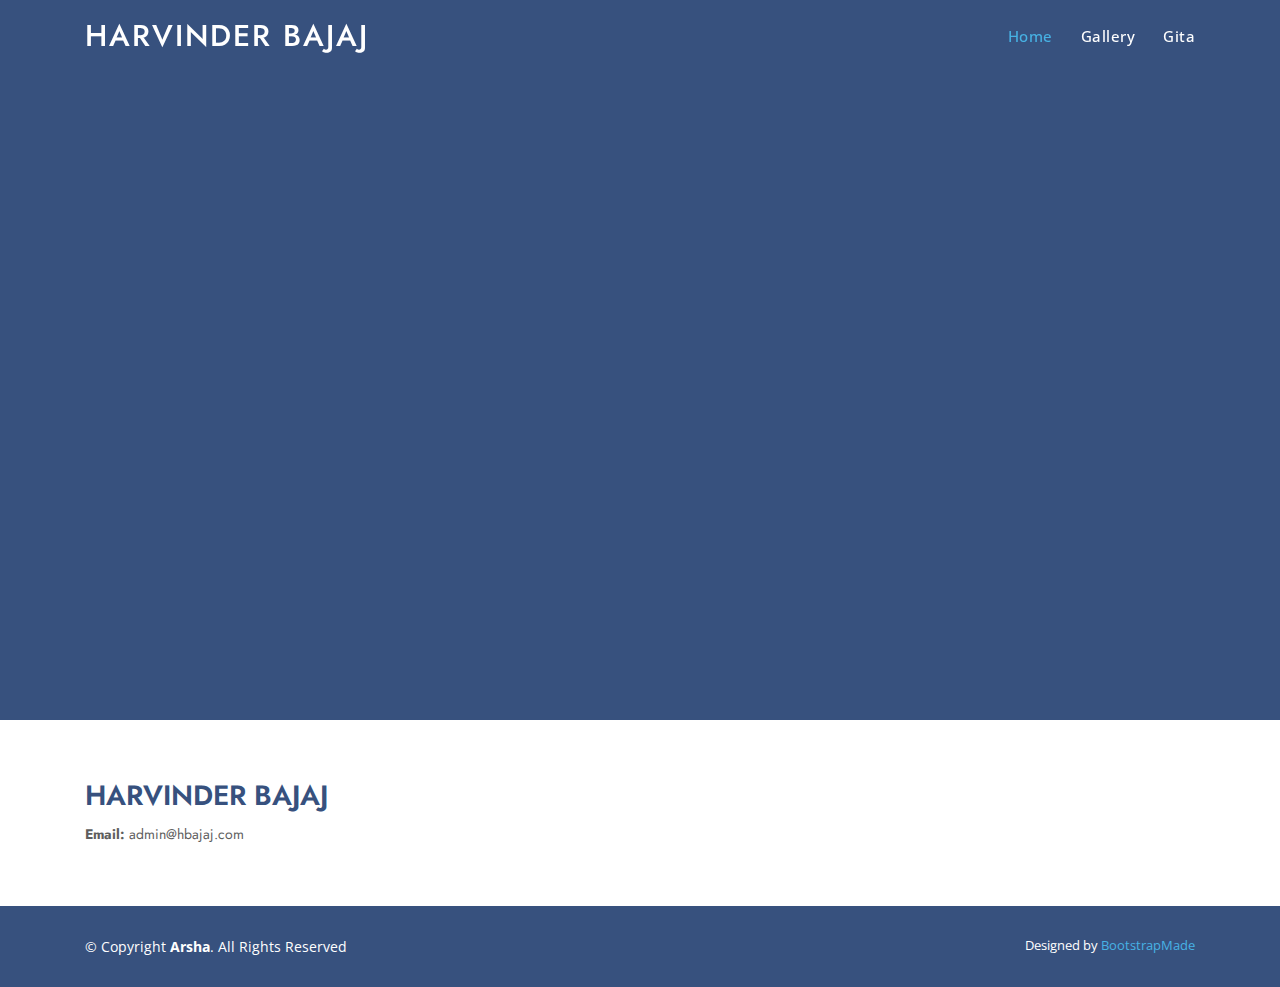
<file: index.html>
<!DOCTYPE html>
<html lang="en">

<head>
  <meta charset="utf-8">
  <meta content="width=device-width, initial-scale=1.0" name="viewport">

  <title>Harvinder Bajaj's Site</title>
  <meta content="" name="description">
  <meta content="" name="keywords">

  <!-- Favicons -->
  <link href="assets/img/favicon.png" rel="icon">
  <link href="assets/img/apple-touch-icon.png" rel="apple-touch-icon">

  <!-- Google Fonts -->
  <link href="https://fonts.googleapis.com/css?family=Open+Sans:300,300i,400,400i,600,600i,700,700i|Jost:300,300i,400,400i,500,500i,600,600i,700,700i|Poppins:300,300i,400,400i,500,500i,600,600i,700,700i" rel="stylesheet">

  <!-- Vendor CSS Files -->
  <link href="assets/vendor/bootstrap/css/bootstrap.min.css" rel="stylesheet">
  <link href="assets/vendor/icofont/icofont.min.css" rel="stylesheet">
  <link href="assets/vendor/boxicons/css/boxicons.min.css" rel="stylesheet">
  <link href="assets/vendor/remixicon/remixicon.css" rel="stylesheet">
  <link href="assets/vendor/venobox/venobox.css" rel="stylesheet">
  <link href="assets/vendor/owl.carousel/assets/owl.carousel.min.css" rel="stylesheet">
  <link href="assets/vendor/aos/aos.css" rel="stylesheet">

  <!-- Template Main CSS File -->
  <link href="assets/css/style.css" rel="stylesheet">

  <!-- =======================================================
  * Template Name: Arsha - v2.2.1
  * Template URL: https://bootstrapmade.com/arsha-free-bootstrap-html-template-corporate/
  * Author: BootstrapMade.com
  * License: https://bootstrapmade.com/license/
  ======================================================== -->
</head>

<body>

  <!-- ======= Header ======= -->
  <header id="header" class="fixed-top ">
    <div class="container d-flex align-items-center">

      <h1 class="logo mr-auto"><a href="index.html">Harvinder Bajaj</a></h1>
      <!-- Uncomment below if you prefer to use an image logo -->
      <!-- <a href="index.html" class="logo mr-auto"><img src="assets/img/logo.png" alt="" class="img-fluid"></a>-->

      <nav class="nav-menu d-none d-lg-block">
        <ul>
          <li class="active"><a href="index.html">Home</a></li>
          <!-- <li><a href="#about">About</a></li> -->
          <li><a href="#services">Gallery</a></li>
          <li><a href="gita.html">Gita</a></li>
          <!--<li><a href="#team">Team</a></li>
           <li class="drop-down"><a href="">Drop Down</a>
            <ul>
              <li><a href="#">Drop Down 1</a></li>
              <li class="drop-down"><a href="#">Deep Drop Down</a>
                <ul>
                  <li><a href="#">Deep Drop Down 1</a></li>
                  <li><a href="#">Deep Drop Down 2</a></li>
                  <li><a href="#">Deep Drop Down 3</a></li>
                  <li><a href="#">Deep Drop Down 4</a></li>
                  <li><a href="#">Deep Drop Down 5</a></li>
                </ul>
              </li>
              <li><a href="#">Drop Down 2</a></li>
              <li><a href="#">Drop Down 3</a></li>
              <li><a href="#">Drop Down 4</a></li>
            </ul>
          </li> 
          <li><a href="#contact">Contact</a></li> -->

        </ul>
      </nav><!-- .nav-menu -->

     <!-- <a href="#about" class="get-started-btn scrollto">Get Started</a> -->

    </div>
  </header><!-- End Header -->

  <!-- ======= Hero Section ======= -->
  <section id="hero" class="d-flex align-items-center">

    <!-- <div class="container">
      <div class="row">
        <div class="col-lg-6 d-flex flex-column justify-content-center pt-4 pt-lg-0 order-2 order-lg-1" data-aos="fade-up" data-aos-delay="200">
          <h1>Better Solutions For Your Business</h1>
          <h2>We are team of talanted designers making websites with Bootstrap</h2>
          <div class="d-lg-flex">
            <a href="#about" class="btn-get-started scrollto">Get Started</a>
            <a href="https://www.youtube.com/watch?v=jDDaplaOz7Q" class="venobox btn-watch-video" data-vbtype="video" data-autoplay="true"> Watch Video <i class="icofont-play-alt-2"></i></a>
          </div>
        </div>
        <div class="col-lg-6 order-1 order-lg-2 hero-img" data-aos="zoom-in" data-aos-delay="200">
          <img src="assets/img/hero-img.png" class="img-fluid animated" alt="">
        </div>
      </div>
    </div> -->

  </section><!-- End Hero -->

  <main id="main">

    <!-- ======= Cliens Section ======= -->
    <!-- <section id="cliens" class="cliens section-bg">
      <div class="container">

        <div class="row" data-aos="zoom-in">

          <div class="col-lg-2 col-md-4 col-6 d-flex align-items-center justify-content-center">
            <img src="assets/img/clients/client-1.png" class="img-fluid" alt="">
          </div>

          <div class="col-lg-2 col-md-4 col-6 d-flex align-items-center justify-content-center">
            <img src="assets/img/clients/client-2.png" class="img-fluid" alt="">
          </div>

          <div class="col-lg-2 col-md-4 col-6 d-flex align-items-center justify-content-center">
            <img src="assets/img/clients/client-3.png" class="img-fluid" alt="">
          </div>

          <div class="col-lg-2 col-md-4 col-6 d-flex align-items-center justify-content-center">
            <img src="assets/img/clients/client-4.png" class="img-fluid" alt="">
          </div>

          <div class="col-lg-2 col-md-4 col-6 d-flex align-items-center justify-content-center">
            <img src="assets/img/clients/client-5.png" class="img-fluid" alt="">
          </div>

          <div class="col-lg-2 col-md-4 col-6 d-flex align-items-center justify-content-center">
            <img src="assets/img/clients/client-6.png" class="img-fluid" alt="">
          </div>

        </div>

      </div>
    </section> --> <!-- End Cliens Section -->

    <!-- ======= About Us Section ======= -->
    <!-- <section id="about" class="about">
      <div class="container" data-aos="fade-up">

        <div class="section-title">
          <h2>About Us</h2>
        </div>

        <div class="row content">
          <div class="col-lg-6">
            <p>
              Lorem ipsum dolor sit amet, consectetur adipiscing elit, sed do eiusmod tempor incididunt ut labore et dolore
              magna aliqua.
            </p>
            <ul>
              <li><i class="ri-check-double-line"></i> Ullamco laboris nisi ut aliquip ex ea commodo consequat</li>
              <li><i class="ri-check-double-line"></i> Duis aute irure dolor in reprehenderit in voluptate velit</li>
              <li><i class="ri-check-double-line"></i> Ullamco laboris nisi ut aliquip ex ea commodo consequat</li>
            </ul>
          </div>
          <div class="col-lg-6 pt-4 pt-lg-0">
            <p>
              Ullamco laboris nisi ut aliquip ex ea commodo consequat. Duis aute irure dolor in reprehenderit in voluptate
              velit esse cillum dolore eu fugiat nulla pariatur. Excepteur sint occaecat cupidatat non proident, sunt in
              culpa qui officia deserunt mollit anim id est laborum.
            </p>
            <a href="#" class="btn-learn-more">Learn More</a>
          </div>
        </div>

      </div>
    </section> --><!-- End About Us Section -->

    <!-- ======= Why Us Section ======= -->
    <!-- <section id="why-us" class="why-us section-bg">
      <div class="container-fluid" data-aos="fade-up">

        <div class="row">

          <div class="col-lg-7 d-flex flex-column justify-content-center align-items-stretch  order-2 order-lg-1">

            <div class="content">
              <h3>Eum ipsam laborum deleniti <strong>velit pariatur architecto aut nihil</strong></h3>
              <p>
                Lorem ipsum dolor sit amet, consectetur adipiscing elit, sed do eiusmod tempor incididunt ut labore et dolore magna aliqua. Duis aute irure dolor in reprehenderit
              </p>
            </div>

            <div class="accordion-list">
              <ul>
                <li>
                  <a data-toggle="collapse" class="collapse" href="#accordion-list-1"><span>01</span> Non consectetur a erat nam at lectus urna duis? <i class="bx bx-chevron-down icon-show"></i><i class="bx bx-chevron-up icon-close"></i></a>
                  <div id="accordion-list-1" class="collapse show" data-parent=".accordion-list">
                    <p>
                      Feugiat pretium nibh ipsum consequat. Tempus iaculis urna id volutpat lacus laoreet non curabitur gravida. Venenatis lectus magna fringilla urna porttitor rhoncus dolor purus non.
                    </p>
                  </div>
                </li>

                <li>
                  <a data-toggle="collapse" href="#accordion-list-2" class="collapsed"><span>02</span> Feugiat scelerisque varius morbi enim nunc? <i class="bx bx-chevron-down icon-show"></i><i class="bx bx-chevron-up icon-close"></i></a>
                  <div id="accordion-list-2" class="collapse" data-parent=".accordion-list">
                    <p>
                      Dolor sit amet consectetur adipiscing elit pellentesque habitant morbi. Id interdum velit laoreet id donec ultrices. Fringilla phasellus faucibus scelerisque eleifend donec pretium. Est pellentesque elit ullamcorper dignissim. Mauris ultrices eros in cursus turpis massa tincidunt dui.
                    </p>
                  </div>
                </li>

                <li>
                  <a data-toggle="collapse" href="#accordion-list-3" class="collapsed"><span>03</span> Dolor sit amet consectetur adipiscing elit? <i class="bx bx-chevron-down icon-show"></i><i class="bx bx-chevron-up icon-close"></i></a>
                  <div id="accordion-list-3" class="collapse" data-parent=".accordion-list">
                    <p>
                      Eleifend mi in nulla posuere sollicitudin aliquam ultrices sagittis orci. Faucibus pulvinar elementum integer enim. Sem nulla pharetra diam sit amet nisl suscipit. Rutrum tellus pellentesque eu tincidunt. Lectus urna duis convallis convallis tellus. Urna molestie at elementum eu facilisis sed odio morbi quis
                    </p>
                  </div>
                </li>

              </ul>
            </div>

          </div>

          <div class="col-lg-5 align-items-stretch order-1 order-lg-2 img" style='background-image: url("assets/img/why-us.png");' data-aos="zoom-in" data-aos-delay="150">&nbsp;</div>
        </div>

      </div>
    </section> --><!-- End Why Us Section -->

    <!-- ======= Skills Section ======= -->
    <!-- <section id="skills" class="skills">
      <div class="container" data-aos="fade-up">

        <div class="row">
          <div class="col-lg-6 d-flex align-items-center" data-aos="fade-right" data-aos-delay="100">
            <img src="assets/img/skills.png" class="img-fluid" alt="">
          </div>
          <div class="col-lg-6 pt-4 pt-lg-0 content" data-aos="fade-left" data-aos-delay="100">
            <h3>Voluptatem dignissimos provident quasi corporis voluptates</h3>
            <p class="font-italic">
              Lorem ipsum dolor sit amet, consectetur adipiscing elit, sed do eiusmod tempor incididunt ut labore et dolore
              magna aliqua.
            </p>

            <div class="skills-content">

              <div class="progress">
                <span class="skill">HTML <i class="val">100%</i></span>
                <div class="progress-bar-wrap">
                  <div class="progress-bar" role="progressbar" aria-valuenow="100" aria-valuemin="0" aria-valuemax="100"></div>
                </div>
              </div>

              <div class="progress">
                <span class="skill">CSS <i class="val">90%</i></span>
                <div class="progress-bar-wrap">
                  <div class="progress-bar" role="progressbar" aria-valuenow="90" aria-valuemin="0" aria-valuemax="100"></div>
                </div>
              </div>

              <div class="progress">
                <span class="skill">JavaScript <i class="val">75%</i></span>
                <div class="progress-bar-wrap">
                  <div class="progress-bar" role="progressbar" aria-valuenow="75" aria-valuemin="0" aria-valuemax="100"></div>
                </div>
              </div>

              <div class="progress">
                <span class="skill">Photoshop <i class="val">55%</i></span>
                <div class="progress-bar-wrap">
                  <div class="progress-bar" role="progressbar" aria-valuenow="55" aria-valuemin="0" aria-valuemax="100"></div>
                </div>
              </div>

            </div>

          </div>
        </div>

      </div>
    </section> --><!-- End Skills Section -->

    <!-- ======= Services Section ======= -->
    <!-- <section id="services" class="services section-bg">
      <div class="container" data-aos="fade-up">

        <div class="section-title">
          <h2>Services</h2>
          <p>Magnam dolores commodi suscipit. Necessitatibus eius consequatur ex aliquid fuga eum quidem. Sit sint consectetur velit. Quisquam quos quisquam cupiditate. Et nemo qui impedit suscipit alias ea. Quia fugiat sit in iste officiis commodi quidem hic quas.</p>
        </div>

        <div class="row">
          <div class="col-xl-3 col-md-6 d-flex align-items-stretch" data-aos="zoom-in" data-aos-delay="100">
            <div class="icon-box">
              <div class="icon"><i class="bx bxl-dribbble"></i></div>
              <h4><a href="">Lorem Ipsum</a></h4>
              <p>Voluptatum deleniti atque corrupti quos dolores et quas molestias excepturi</p>
            </div>
          </div>

          <div class="col-xl-3 col-md-6 d-flex align-items-stretch mt-4 mt-md-0" data-aos="zoom-in" data-aos-delay="200">
            <div class="icon-box">
              <div class="icon"><i class="bx bx-file"></i></div>
              <h4><a href="">Sed ut perspici</a></h4>
              <p>Duis aute irure dolor in reprehenderit in voluptate velit esse cillum dolore</p>
            </div>
          </div>

          <div class="col-xl-3 col-md-6 d-flex align-items-stretch mt-4 mt-xl-0" data-aos="zoom-in" data-aos-delay="300">
            <div class="icon-box">
              <div class="icon"><i class="bx bx-tachometer"></i></div>
              <h4><a href="">Magni Dolores</a></h4>
              <p>Excepteur sint occaecat cupidatat non proident, sunt in culpa qui officia</p>
            </div>
          </div>

          <div class="col-xl-3 col-md-6 d-flex align-items-stretch mt-4 mt-xl-0" data-aos="zoom-in" data-aos-delay="400">
            <div class="icon-box">
              <div class="icon"><i class="bx bx-layer"></i></div>
              <h4><a href="">Nemo Enim</a></h4>
              <p>At vero eos et accusamus et iusto odio dignissimos ducimus qui blanditiis</p>
            </div>
          </div>

        </div>

      </div>
    </section> --><!-- End Services Section -->

    <!-- ======= Cta Section ======= -->
    <!-- <section id="cta" class="cta">
      <div class="container" data-aos="zoom-in">

        <div class="row">
          <div class="col-lg-9 text-center text-lg-left">
            <h3>Call To Action</h3>
            <p> Duis aute irure dolor in reprehenderit in voluptate velit esse cillum dolore eu fugiat nulla pariatur. Excepteur sint occaecat cupidatat non proident, sunt in culpa qui officia deserunt mollit anim id est laborum.</p>
          </div>
          <div class="col-lg-3 cta-btn-container text-center">
            <a class="cta-btn align-middle" href="#">Call To Action</a>
          </div>
        </div>

      </div>
    </section> --><!-- End Cta Section -->

    <!-- ======= Portfolio Section ======= -->
    <!-- <section id="portfolio" class="portfolio">
      <div class="container" data-aos="fade-up">

        <div class="section-title">
          <h2>Portfolio</h2>
          <p>Magnam dolores commodi suscipit. Necessitatibus eius consequatur ex aliquid fuga eum quidem. Sit sint consectetur velit. Quisquam quos quisquam cupiditate. Et nemo qui impedit suscipit alias ea. Quia fugiat sit in iste officiis commodi quidem hic quas.</p>
        </div>

        <ul id="portfolio-flters" class="d-flex justify-content-center" data-aos="fade-up" data-aos-delay="100">
          <li data-filter="*" class="filter-active">All</li>
          <li data-filter=".filter-app">App</li>
          <li data-filter=".filter-card">Card</li>
          <li data-filter=".filter-web">Web</li>
        </ul>

        <div class="row portfolio-container" data-aos="fade-up" data-aos-delay="200">

          <div class="col-lg-4 col-md-6 portfolio-item filter-app">
            <div class="portfolio-img"><img src="assets/img/portfolio/portfolio-1.jpg" class="img-fluid" alt=""></div>
            <div class="portfolio-info">
              <h4>App 1</h4>
              <p>App</p>
              <a href="assets/img/portfolio/portfolio-1.jpg" data-gall="portfolioGallery" class="venobox preview-link" title="App 1"><i class="bx bx-plus"></i></a>
              <a href="portfolio-details.html" class="details-link" title="More Details"><i class="bx bx-link"></i></a>
            </div>
          </div>

          <div class="col-lg-4 col-md-6 portfolio-item filter-web">
            <div class="portfolio-img"><img src="assets/img/portfolio/portfolio-2.jpg" class="img-fluid" alt=""></div>
            <div class="portfolio-info">
              <h4>Web 3</h4>
              <p>Web</p>
              <a href="assets/img/portfolio/portfolio-2.jpg" data-gall="portfolioGallery" class="venobox preview-link" title="Web 3"><i class="bx bx-plus"></i></a>
              <a href="portfolio-details.html" class="details-link" title="More Details"><i class="bx bx-link"></i></a>
            </div>
          </div>

          <div class="col-lg-4 col-md-6 portfolio-item filter-app">
            <div class="portfolio-img"><img src="assets/img/portfolio/portfolio-3.jpg" class="img-fluid" alt=""></div>
            <div class="portfolio-info">
              <h4>App 2</h4>
              <p>App</p>
              <a href="assets/img/portfolio/portfolio-3.jpg" data-gall="portfolioGallery" class="venobox preview-link" title="App 2"><i class="bx bx-plus"></i></a>
              <a href="portfolio-details.html" class="details-link" title="More Details"><i class="bx bx-link"></i></a>
            </div>
          </div>

          <div class="col-lg-4 col-md-6 portfolio-item filter-card">
            <div class="portfolio-img"><img src="assets/img/portfolio/portfolio-4.jpg" class="img-fluid" alt=""></div>
            <div class="portfolio-info">
              <h4>Card 2</h4>
              <p>Card</p>
              <a href="assets/img/portfolio/portfolio-4.jpg" data-gall="portfolioGallery" class="venobox preview-link" title="Card 2"><i class="bx bx-plus"></i></a>
              <a href="portfolio-details.html" class="details-link" title="More Details"><i class="bx bx-link"></i></a>
            </div>
          </div>

          <div class="col-lg-4 col-md-6 portfolio-item filter-web">
            <div class="portfolio-img"><img src="assets/img/portfolio/portfolio-5.jpg" class="img-fluid" alt=""></div>
            <div class="portfolio-info">
              <h4>Web 2</h4>
              <p>Web</p>
              <a href="assets/img/portfolio/portfolio-5.jpg" data-gall="portfolioGallery" class="venobox preview-link" title="Web 2"><i class="bx bx-plus"></i></a>
              <a href="portfolio-details.html" class="details-link" title="More Details"><i class="bx bx-link"></i></a>
            </div>
          </div>

          <div class="col-lg-4 col-md-6 portfolio-item filter-app">
            <div class="portfolio-img"><img src="assets/img/portfolio/portfolio-6.jpg" class="img-fluid" alt=""></div>
            <div class="portfolio-info">
              <h4>App 3</h4>
              <p>App</p>
              <a href="assets/img/portfolio/portfolio-6.jpg" data-gall="portfolioGallery" class="venobox preview-link" title="App 3"><i class="bx bx-plus"></i></a>
              <a href="portfolio-details.html" class="details-link" title="More Details"><i class="bx bx-link"></i></a>
            </div>
          </div>

          <div class="col-lg-4 col-md-6 portfolio-item filter-card">
            <div class="portfolio-img"><img src="assets/img/portfolio/portfolio-7.jpg" class="img-fluid" alt=""></div>
            <div class="portfolio-info">
              <h4>Card 1</h4>
              <p>Card</p>
              <a href="assets/img/portfolio/portfolio-7.jpg" data-gall="portfolioGallery" class="venobox preview-link" title="Card 1"><i class="bx bx-plus"></i></a>
              <a href="portfolio-details.html" class="details-link" title="More Details"><i class="bx bx-link"></i></a>
            </div>
          </div>

          <div class="col-lg-4 col-md-6 portfolio-item filter-card">
            <div class="portfolio-img"><img src="assets/img/portfolio/portfolio-8.jpg" class="img-fluid" alt=""></div>
            <div class="portfolio-info">
              <h4>Card 3</h4>
              <p>Card</p>
              <a href="assets/img/portfolio/portfolio-8.jpg" data-gall="portfolioGallery" class="venobox preview-link" title="Card 3"><i class="bx bx-plus"></i></a>
              <a href="portfolio-details.html" class="details-link" title="More Details"><i class="bx bx-link"></i></a>
            </div>
          </div>

          <div class="col-lg-4 col-md-6 portfolio-item filter-web">
            <div class="portfolio-img"><img src="assets/img/portfolio/portfolio-9.jpg" class="img-fluid" alt=""></div>
            <div class="portfolio-info">
              <h4>Web 3</h4>
              <p>Web</p>
              <a href="assets/img/portfolio/portfolio-9.jpg" data-gall="portfolioGallery" class="venobox preview-link" title="Web 3"><i class="bx bx-plus"></i></a>
              <a href="portfolio-details.html" class="details-link" title="More Details"><i class="bx bx-link"></i></a>
            </div>
          </div>

        </div>

      </div>
    </section> --><!-- End Portfolio Section -->

    <!-- ======= Team Section ======= -->
    <!-- <section id="team" class="team section-bg">
      <div class="container" data-aos="fade-up">

        <div class="section-title">
          <h2>Team</h2>
          <p>Magnam dolores commodi suscipit. Necessitatibus eius consequatur ex aliquid fuga eum quidem. Sit sint consectetur velit. Quisquam quos quisquam cupiditate. Et nemo qui impedit suscipit alias ea. Quia fugiat sit in iste officiis commodi quidem hic quas.</p>
        </div>

        <div class="row">

          <div class="col-lg-6">
            <div class="member d-flex align-items-start" data-aos="zoom-in" data-aos-delay="100">
              <div class="pic"><img src="assets/img/team/team-1.jpg" class="img-fluid" alt=""></div>
              <div class="member-info">
                <h4>Walter White</h4>
                <span>Chief Executive Officer</span>
                <p>Explicabo voluptatem mollitia et repellat qui dolorum quasi</p>
                <div class="social">
                  <a href=""><i class="ri-twitter-fill"></i></a>
                  <a href=""><i class="ri-facebook-fill"></i></a>
                  <a href=""><i class="ri-instagram-fill"></i></a>
                  <a href=""> <i class="ri-linkedin-box-fill"></i> </a>
                </div>
              </div>
            </div>
          </div>

          <div class="col-lg-6 mt-4 mt-lg-0">
            <div class="member d-flex align-items-start" data-aos="zoom-in" data-aos-delay="200">
              <div class="pic"><img src="assets/img/team/team-2.jpg" class="img-fluid" alt=""></div>
              <div class="member-info">
                <h4>Sarah Jhonson</h4>
                <span>Product Manager</span>
                <p>Aut maiores voluptates amet et quis praesentium qui senda para</p>
                <div class="social">
                  <a href=""><i class="ri-twitter-fill"></i></a>
                  <a href=""><i class="ri-facebook-fill"></i></a>
                  <a href=""><i class="ri-instagram-fill"></i></a>
                  <a href=""> <i class="ri-linkedin-box-fill"></i> </a>
                </div>
              </div>
            </div>
          </div>

          <div class="col-lg-6 mt-4">
            <div class="member d-flex align-items-start" data-aos="zoom-in" data-aos-delay="300">
              <div class="pic"><img src="assets/img/team/team-3.jpg" class="img-fluid" alt=""></div>
              <div class="member-info">
                <h4>William Anderson</h4>
                <span>CTO</span>
                <p>Quisquam facilis cum velit laborum corrupti fuga rerum quia</p>
                <div class="social">
                  <a href=""><i class="ri-twitter-fill"></i></a>
                  <a href=""><i class="ri-facebook-fill"></i></a>
                  <a href=""><i class="ri-instagram-fill"></i></a>
                  <a href=""> <i class="ri-linkedin-box-fill"></i> </a>
                </div>
              </div>
            </div>
          </div>

          <div class="col-lg-6 mt-4">
            <div class="member d-flex align-items-start" data-aos="zoom-in" data-aos-delay="400">
              <div class="pic"><img src="assets/img/team/team-4.jpg" class="img-fluid" alt=""></div>
              <div class="member-info">
                <h4>Amanda Jepson</h4>
                <span>Accountant</span>
                <p>Dolorum tempora officiis odit laborum officiis et et accusamus</p>
                <div class="social">
                  <a href=""><i class="ri-twitter-fill"></i></a>
                  <a href=""><i class="ri-facebook-fill"></i></a>
                  <a href=""><i class="ri-instagram-fill"></i></a>
                  <a href=""> <i class="ri-linkedin-box-fill"></i> </a>
                </div>
              </div>
            </div>
          </div>

        </div>

      </div>
    </section> --><!-- End Team Section -->

    <!-- ======= Pricing Section ======= -->
    <!-- <section id="pricing" class="pricing">
      <div class="container" data-aos="fade-up">

        <div class="section-title">
          <h2>Pricing</h2>
          <p>Magnam dolores commodi suscipit. Necessitatibus eius consequatur ex aliquid fuga eum quidem. Sit sint consectetur velit. Quisquam quos quisquam cupiditate. Et nemo qui impedit suscipit alias ea. Quia fugiat sit in iste officiis commodi quidem hic quas.</p>
        </div>

        <div class="row">

          <div class="col-lg-4" data-aos="fade-up" data-aos-delay="100">
            <div class="box">
              <h3>Free Plan</h3>
              <h4><sup>$</sup>0<span>per month</span></h4>
              <ul>
                <li><i class="bx bx-check"></i> Quam adipiscing vitae proin</li>
                <li><i class="bx bx-check"></i> Nec feugiat nisl pretium</li>
                <li><i class="bx bx-check"></i> Nulla at volutpat diam uteera</li>
                <li class="na"><i class="bx bx-x"></i> <span>Pharetra massa massa ultricies</span></li>
                <li class="na"><i class="bx bx-x"></i> <span>Massa ultricies mi quis hendrerit</span></li>
              </ul>
              <a href="#" class="buy-btn">Get Started</a>
            </div>
          </div>

          <div class="col-lg-4 mt-4 mt-lg-0" data-aos="fade-up" data-aos-delay="200">
            <div class="box featured">
              <h3>Business Plan</h3>
              <h4><sup>$</sup>29<span>per month</span></h4>
              <ul>
                <li><i class="bx bx-check"></i> Quam adipiscing vitae proin</li>
                <li><i class="bx bx-check"></i> Nec feugiat nisl pretium</li>
                <li><i class="bx bx-check"></i> Nulla at volutpat diam uteera</li>
                <li><i class="bx bx-check"></i> Pharetra massa massa ultricies</li>
                <li><i class="bx bx-check"></i> Massa ultricies mi quis hendrerit</li>
              </ul>
              <a href="#" class="buy-btn">Get Started</a>
            </div>
          </div>

          <div class="col-lg-4 mt-4 mt-lg-0" data-aos="fade-up" data-aos-delay="300">
            <div class="box">
              <h3>Developer Plan</h3>
              <h4><sup>$</sup>49<span>per month</span></h4>
              <ul>
                <li><i class="bx bx-check"></i> Quam adipiscing vitae proin</li>
                <li><i class="bx bx-check"></i> Nec feugiat nisl pretium</li>
                <li><i class="bx bx-check"></i> Nulla at volutpat diam uteera</li>
                <li><i class="bx bx-check"></i> Pharetra massa massa ultricies</li>
                <li><i class="bx bx-check"></i> Massa ultricies mi quis hendrerit</li>
              </ul>
              <a href="#" class="buy-btn">Get Started</a>
            </div>
          </div>

        </div>

      </div>
    </section> --><!-- End Pricing Section -->

    <!-- ======= Frequently Asked Questions Section ======= -->
    <!-- <section id="faq" class="faq section-bg">
      <div class="container" data-aos="fade-up">

        <div class="section-title">
          <h2>Frequently Asked Questions</h2>
          <p>Magnam dolores commodi suscipit. Necessitatibus eius consequatur ex aliquid fuga eum quidem. Sit sint consectetur velit. Quisquam quos quisquam cupiditate. Et nemo qui impedit suscipit alias ea. Quia fugiat sit in iste officiis commodi quidem hic quas.</p>
        </div>

        <div class="faq-list">
          <ul>
            <li data-aos="fade-up" data-aos-delay="100">
              <i class="bx bx-help-circle icon-help"></i> <a data-toggle="collapse" class="collapse" href="#faq-list-1">Non consectetur a erat nam at lectus urna duis? <i class="bx bx-chevron-down icon-show"></i><i class="bx bx-chevron-up icon-close"></i></a>
              <div id="faq-list-1" class="collapse show" data-parent=".faq-list">
                <p>
                  Feugiat pretium nibh ipsum consequat. Tempus iaculis urna id volutpat lacus laoreet non curabitur gravida. Venenatis lectus magna fringilla urna porttitor rhoncus dolor purus non.
                </p>
              </div>
            </li>

            <li data-aos="fade-up" data-aos-delay="200">
              <i class="bx bx-help-circle icon-help"></i> <a data-toggle="collapse" href="#faq-list-2" class="collapsed">Feugiat scelerisque varius morbi enim nunc? <i class="bx bx-chevron-down icon-show"></i><i class="bx bx-chevron-up icon-close"></i></a>
              <div id="faq-list-2" class="collapse" data-parent=".faq-list">
                <p>
                  Dolor sit amet consectetur adipiscing elit pellentesque habitant morbi. Id interdum velit laoreet id donec ultrices. Fringilla phasellus faucibus scelerisque eleifend donec pretium. Est pellentesque elit ullamcorper dignissim. Mauris ultrices eros in cursus turpis massa tincidunt dui.
                </p>
              </div>
            </li>

            <li data-aos="fade-up" data-aos-delay="300">
              <i class="bx bx-help-circle icon-help"></i> <a data-toggle="collapse" href="#faq-list-3" class="collapsed">Dolor sit amet consectetur adipiscing elit? <i class="bx bx-chevron-down icon-show"></i><i class="bx bx-chevron-up icon-close"></i></a>
              <div id="faq-list-3" class="collapse" data-parent=".faq-list">
                <p>
                  Eleifend mi in nulla posuere sollicitudin aliquam ultrices sagittis orci. Faucibus pulvinar elementum integer enim. Sem nulla pharetra diam sit amet nisl suscipit. Rutrum tellus pellentesque eu tincidunt. Lectus urna duis convallis convallis tellus. Urna molestie at elementum eu facilisis sed odio morbi quis
                </p>
              </div>
            </li>

            <li data-aos="fade-up" data-aos-delay="400">
              <i class="bx bx-help-circle icon-help"></i> <a data-toggle="collapse" href="#faq-list-4" class="collapsed">Tempus quam pellentesque nec nam aliquam sem et tortor consequat? <i class="bx bx-chevron-down icon-show"></i><i class="bx bx-chevron-up icon-close"></i></a>
              <div id="faq-list-4" class="collapse" data-parent=".faq-list">
                <p>
                  Molestie a iaculis at erat pellentesque adipiscing commodo. Dignissim suspendisse in est ante in. Nunc vel risus commodo viverra maecenas accumsan. Sit amet nisl suscipit adipiscing bibendum est. Purus gravida quis blandit turpis cursus in.
                </p>
              </div>
            </li>

            <li data-aos="fade-up" data-aos-delay="500">
              <i class="bx bx-help-circle icon-help"></i> <a data-toggle="collapse" href="#faq-list-5" class="collapsed">Tortor vitae purus faucibus ornare. Varius vel pharetra vel turpis nunc eget lorem dolor? <i class="bx bx-chevron-down icon-show"></i><i class="bx bx-chevron-up icon-close"></i></a>
              <div id="faq-list-5" class="collapse" data-parent=".faq-list">
                <p>
                  Laoreet sit amet cursus sit amet dictum sit amet justo. Mauris vitae ultricies leo integer malesuada nunc vel. Tincidunt eget nullam non nisi est sit amet. Turpis nunc eget lorem dolor sed. Ut venenatis tellus in metus vulputate eu scelerisque.
                </p>
              </div>
            </li>

          </ul>
        </div>

      </div>
    </section> --><!-- End Frequently Asked Questions Section -->

    <!-- ======= Contact Section ======= -->
    <!-- <section id="contact" class="contact">
      <div class="container" data-aos="fade-up">

        <div class="section-title">
          <h2>Contact</h2>
          <p>Magnam dolores commodi suscipit. Necessitatibus eius consequatur ex aliquid fuga eum quidem. Sit sint consectetur velit. Quisquam quos quisquam cupiditate. Et nemo qui impedit suscipit alias ea. Quia fugiat sit in iste officiis commodi quidem hic quas.</p>
        </div>

        <div class="row">

          <div class="col-lg-5 d-flex align-items-stretch">
            <div class="info">
               <div class="address">
                <i class="icofont-google-map"></i>
                <h4>Location:</h4>
                <p>A108 Adam Street, New York, NY 535022</p>
              </div> 

              <div class="email">
                <i class="icofont-envelope"></i>
                <h4>Email:</h4>
                <p>admin@hbajaj.com</p>
              </div>

               <div class="phone">
                <i class="icofont-phone"></i>
                <h4>Call:</h4>
                <p>+1 5589 55488 55s</p>
              </div> 

              <!-- <iframe src="https://www.google.com/maps/embed?pb=!1m14!1m8!1m3!1d12097.433213460943!2d-74.0062269!3d40.7101282!3m2!1i1024!2i768!4f13.1!3m3!1m2!1s0x0%3A0xb89d1fe6bc499443!2sDowntown+Conference+Center!5e0!3m2!1smk!2sbg!4v1539943755621" frameborder="0" style="border:0; width: 100%; height: 290px;" allowfullscreen></iframe> 
            </div>

          </div>

           <div class="col-lg-7 mt-5 mt-lg-0 d-flex align-items-stretch">
            <form action="forms/contact.php" method="post" role="form" class="php-email-form">
              <div class="form-row">
                <div class="form-group col-md-6">
                  <label for="name">Your Name</label>
                  <input type="text" name="name" class="form-control" id="name" data-rule="minlen:4" data-msg="Please enter at least 4 chars" />
                  <div class="validate"></div>
                </div>
                <div class="form-group col-md-6">
                  <label for="name">Your Email</label>
                  <input type="email" class="form-control" name="email" id="email" data-rule="email" data-msg="Please enter a valid email" />
                  <div class="validate"></div>
                </div>
              </div>
              <div class="form-group">
                <label for="name">Subject</label>
                <input type="text" class="form-control" name="subject" id="subject" data-rule="minlen:4" data-msg="Please enter at least 8 chars of subject" />
                <div class="validate"></div>
              </div>
              <div class="form-group">
                <label for="name">Message</label>
                <textarea class="form-control" name="message" rows="10" data-rule="required" data-msg="Please write something for us"></textarea>
                <div class="validate"></div>
              </div>
              <div class="mb-3">
                <div class="loading">Loading</div>
                <div class="error-message"></div>
                <div class="sent-message">Your message has been sent. Thank you!</div>
              </div>
              <div class="text-center"><button type="submit">Send Message</button></div>
            </form>
          </div> 

        </div>

      </div>
    </section> --><!-- End Contact Section -->

  </main><!-- End #main -->

  <!-- ======= Footer ======= -->
  <footer id="footer">

    <!-- <div class="footer-newsletter">
      <div class="container">
        <div class="row justify-content-center">
          <div class="col-lg-6">
            <h4>Join Our Newsletter</h4>
            <p>Tamen quem nulla quae legam multos aute sint culpa legam noster magna</p>
            <form action="" method="post">
              <input type="email" name="email"><input type="submit" value="Subscribe">
            </form>
          </div>
        </div>
      </div>
    </div> -->

    <div class="footer-top">
      <div class="container">
        <div class="row">

          <div class="col-lg-3 col-md-6 footer-contact">
            <h3>Harvinder Bajaj</h3>
            <p>
              <!-- A108 Adam Street <br>
              New York, NY 535022<br>
              United States <br><br>
              <strong>Phone:</strong> +1 5589 55488 55<br> -->
              <strong>Email:</strong> admin@hbajaj.com<br>
            </p>
          </div>

          <!-- <div class="col-lg-6 col-md-12 footer-links">
            <h4>Useful Links</h4>
            <ul>
              <li><i class="bx bx-chevron-right"></i> <a href="#">Home</a></li>
              <li><i class="bx bx-chevron-right"></i> <a href="#">About us</a></li>
              <li><i class="bx bx-chevron-right"></i> <a href="#">Services</a></li>
              <li><i class="bx bx-chevron-right"></i> <a href="#">Terms of service</a></li>
              <li><i class="bx bx-chevron-right"></i> <a href="#">Privacy policy</a></li>
            </ul>
          </div> -->

          <!-- <div class="col-lg-3 col-md-6 footer-links">
            <h4>Our Services</h4>
            <ul>
              <li><i class="bx bx-chevron-right"></i> <a href="#">Web Design</a></li>
              <li><i class="bx bx-chevron-right"></i> <a href="#">Web Development</a></li>
              <li><i class="bx bx-chevron-right"></i> <a href="#">Product Management</a></li>
              <li><i class="bx bx-chevron-right"></i> <a href="#">Marketing</a></li>
              <li><i class="bx bx-chevron-right"></i> <a href="#">Graphic Design</a></li>
            </ul>
          </div> -->

          <!-- <div class="col-lg-3 col-md-6 footer-links">
            <h4>Our Social Networks</h4>
            <p>Cras fermentum odio eu feugiat lide par naso tierra videa magna derita valies</p>
            <div class="social-links mt-3">
              <a href="#" class="twitter"><i class="bx bxl-twitter"></i></a>
              <a href="#" class="facebook"><i class="bx bxl-facebook"></i></a>
              <a href="#" class="instagram"><i class="bx bxl-instagram"></i></a>
              <a href="#" class="google-plus"><i class="bx bxl-skype"></i></a>
              <a href="#" class="linkedin"><i class="bx bxl-linkedin"></i></a>
            </div>
          </div> -->

        </div>
      </div>
    </div>

    <div class="container footer-bottom clearfix">
      <div class="copyright">
        &copy; Copyright <strong><span>Arsha</span></strong>. All Rights Reserved
      </div>
      <div class="credits">
        <!-- All the links in the footer should remain intact. -->
        <!-- You can delete the links only if you purchased the pro version. -->
        <!-- Licensing information: https://bootstrapmade.com/license/ -->
        <!-- Purchase the pro version with working PHP/AJAX contact form: https://bootstrapmade.com/arsha-free-bootstrap-html-template-corporate/ -->
        Designed by <a href="https://bootstrapmade.com/">BootstrapMade</a>
      </div>
    </div>
  </footer><!-- End Footer -->

  <a href="#" class="back-to-top"><i class="ri-arrow-up-line"></i></a>
  <div id="preloader"></div>

  <!-- Vendor JS Files -->
  <script src="assets/vendor/jquery/jquery.min.js"></script>
  <script src="assets/vendor/bootstrap/js/bootstrap.bundle.min.js"></script>
  <script src="assets/vendor/jquery.easing/jquery.easing.min.js"></script>
  <script src="assets/vendor/php-email-form/validate.js"></script>
  <script src="assets/vendor/waypoints/jquery.waypoints.min.js"></script>
  <script src="assets/vendor/isotope-layout/isotope.pkgd.min.js"></script>
  <script src="assets/vendor/venobox/venobox.min.js"></script>
  <script src="assets/vendor/owl.carousel/owl.carousel.min.js"></script>
  <script src="assets/vendor/aos/aos.js"></script>

  <!-- Template Main JS File -->
  <script src="assets/js/main.js"></script>

</body>

</html>
</file>
<file: assets/vendor/venobox/venobox.css>
/* ------ venobox.css --------*/
.vbox-overlay *, .vbox-overlay *:before, .vbox-overlay *:after{
    -webkit-backface-visibility: hidden;
    -webkit-box-sizing:border-box;
    -moz-box-sizing:border-box;
    box-sizing:border-box;
}
.vbox-overlay * { 
    -webkit-backface-visibility: visible;
    backface-visibility: visible;
}
.vbox-overlay{
    display: -webkit-flex;
    display: flex;
    -webkit-flex-direction: column;
    flex-direction: column;
    -webkit-justify-content: center;
    justify-content: center;
    -webkit-align-items: center;
    align-items: center;
    position: fixed;
    left: 0;
    top: 0;
    bottom: 0;
    right: 0;
    z-index: 999999;
}

/* ----- navigation ----- */
.vbox-title{
    width: 100%;
    height: 40px;
    float: left;
    text-align: center;
    line-height: 28px;
    font-size: 12px;
    padding: 6px 50px;
    overflow: hidden;
    position: fixed;
    display: none;
    left: 0;
    z-index: 89;
}
.vbox-close{
    cursor: pointer;
    position: fixed;
    top: -1px;
    right: 0;
    width: 50px;
    height: 40px;
    padding: 6px;
    display: block;
    background-position:10px center;
    overflow: hidden;
    font-size: 24px;
    line-height: 1;
    text-align: center;
    z-index: 99;
}
.vbox-left{
    cursor: pointer;
    position: fixed;
    left: 0;
    height: 40px;
    overflow: hidden;
    line-height: 28px;
    font-size: 12px;
    z-index: 99;
    display: flex;
    align-items:center;
}
.vbox-num{
    display: inline-block;
    margin: 6px 0 6px 15px;
}
/* ----- Social share ----- */
.vbox-share{
    line-height: 28px;
    font-size: 12px;
    overflow: hidden;
    position: fixed;
    left: 0;
    z-index: 98;
    display: flex;
    align-items:center;
    justify-content: center;
    width: 100%;
    text-align: center;
}
.vbox-share svg{
    max-height: 28px;
    width: 28px;
    z-index: 10;
    margin-left: 12px;
    margin-top: 6px;
    margin-bottom: 6px;
    vertical-align: middle;
}


/* ----- navigation ARROWS ----- */
.vbox-next, .vbox-prev{
    position: fixed;
    top: 50%;
    margin-top: -15px;
    overflow: hidden;
    cursor: pointer;
    display: block;
    width: 45px;
    height: 45px;
    z-index: 99;
}
.vbox-next span, .vbox-prev span{
    position: relative;
    width: 20px;
    height: 20px;
    border: 2px solid transparent;
    border-top-color: #B6B6B6;
    border-right-color: #B6B6B6;
    text-indent: -100px;
    position: absolute;
    top: 8px;
    display: block;
}
.vbox-prev{
    left: 15px;
}
.vbox-next{
    right: 15px;
}
.vbox-prev span{
    left: 10px;
    -ms-transform: rotate(-135deg);
    -webkit-transform: rotate(-135deg);
    transform: rotate(-135deg);
}
.vbox-next span{
    -ms-transform: rotate(45deg);
    -webkit-transform: rotate(45deg);
    transform: rotate(45deg);
    right: 10px;
}
/* ------- inline window ------ */
.vbox-inline{
    width: 420px;
    height: 315px;
    height: 70vh;
    padding: 10px;
    background: #fff;
    margin: 0 auto;
    overflow: auto;
    text-align: left;
}
/* ------- Video & iFrames window ------ */
.venoframe{
    max-width: 100%;
    width: 100%;
    border: none;
    width: 100%;
    height: 260px;
    height: 70vh;
}
.venoframe.vbvid{
    height: 260px;
}
@media (min-width: 768px) {
    .venoframe, .vbox-inline{
        width: 90%;
        height: 360px;
        height: 70vh;
    }
    .venoframe.vbvid{
        width: 640px;
        height: 360px;
    }
}
@media (min-width: 992px) {
    .venoframe, .vbox-inline{
        max-width: 1200px;
        width: 80%;
        height: 540px;
        height: 70vh;
    }
    .venoframe.vbvid{
        width: 960px;
        height: 540px;
    }
}
/* 
Please do NOT edit this part! 
or at least read this note: http://i.imgur.com/7C0ws9e.gif
*/
.vbox-open{
    overflow: hidden;
}
.vbox-container{
    position: absolute;
    left: 0;
    right: 0;
    top: 0;
    bottom: 0;
    overflow-x: hidden;
    overflow-y: scroll;
    overflow-scrolling: touch;
    -webkit-overflow-scrolling: touch;
    z-index: 20;
    max-height: 100%;

}

.vbox-content{
    text-align: center;
    float: left;
    width: 100%;
    position: relative;
    overflow: hidden;
    padding: 20px 4%;
}
.vbox-container img{
    max-width: 100%;
    height: auto;
}
.vbox-figlio{
    box-shadow: 0 0 12px rgba(0,0,0,0.19), 0 6px 6px rgba(0,0,0,0.23);
    max-width: 100%;
    text-align: initial;
}
img.vbox-figlio{
    -webkit-user-select: none;
-khtml-user-select: none;
-moz-user-select: none;
-o-user-select: none;
user-select: none;
}
.vbox-content.swipe-left{
    margin-left: -200px !important;
}
.vbox-content.swipe-right{
    margin-left: 200px !important;
}
.vbox-animated{
    webkit-transition: margin 300ms ease-out;
    transition: margin 300ms ease-out;
}

/* ---------- preloader ----------
 * SPINKIT 
 * http://tobiasahlin.com/spinkit/
-------------------------------- */
.sk-double-bounce,.sk-rotating-plane{width:40px;height:40px;margin:40px auto}.sk-rotating-plane{background-color:#333;-webkit-animation:sk-rotatePlane 1.2s infinite ease-in-out;animation:sk-rotatePlane 1.2s infinite ease-in-out}@-webkit-keyframes sk-rotatePlane{0%{-webkit-transform:perspective(120px) rotateX(0) rotateY(0);transform:perspective(120px) rotateX(0) rotateY(0)}50%{-webkit-transform:perspective(120px) rotateX(-180.1deg) rotateY(0);transform:perspective(120px) rotateX(-180.1deg) rotateY(0)}100%{-webkit-transform:perspective(120px) rotateX(-180deg) rotateY(-179.9deg);transform:perspective(120px) rotateX(-180deg) rotateY(-179.9deg)}}@keyframes sk-rotatePlane{0%{-webkit-transform:perspective(120px) rotateX(0) rotateY(0);transform:perspective(120px) rotateX(0) rotateY(0)}50%{-webkit-transform:perspective(120px) rotateX(-180.1deg) rotateY(0);transform:perspective(120px) rotateX(-180.1deg) rotateY(0)}100%{-webkit-transform:perspective(120px) rotateX(-180deg) rotateY(-179.9deg);transform:perspective(120px) rotateX(-180deg) rotateY(-179.9deg)}}.sk-double-bounce{position:relative}.sk-double-bounce .sk-child{width:100%;height:100%;border-radius:50%;background-color:#333;opacity:.6;position:absolute;top:0;left:0;-webkit-animation:sk-doubleBounce 2s infinite ease-in-out;animation:sk-doubleBounce 2s infinite ease-in-out}.sk-chasing-dots .sk-child,.sk-spinner-pulse,.sk-three-bounce .sk-child{background-color:#333;border-radius:100%}.sk-double-bounce .sk-double-bounce2{-webkit-animation-delay:-1s;animation-delay:-1s}@-webkit-keyframes sk-doubleBounce{0%,100%{-webkit-transform:scale(0);transform:scale(0)}50%{-webkit-transform:scale(1);transform:scale(1)}}@keyframes sk-doubleBounce{0%,100%{-webkit-transform:scale(0);transform:scale(0)}50%{-webkit-transform:scale(1);transform:scale(1)}}.sk-wave{margin:40px auto;width:50px;height:40px;text-align:center;font-size:10px}.sk-wave .sk-rect{background-color:#333;height:100%;width:6px;display:inline-block;-webkit-animation:sk-waveStretchDelay 1.2s infinite ease-in-out;animation:sk-waveStretchDelay 1.2s infinite ease-in-out}.sk-wave .sk-rect1{-webkit-animation-delay:-1.2s;animation-delay:-1.2s}.sk-wave .sk-rect2{-webkit-animation-delay:-1.1s;animation-delay:-1.1s}.sk-wave .sk-rect3{-webkit-animation-delay:-1s;animation-delay:-1s}.sk-wave .sk-rect4{-webkit-animation-delay:-.9s;animation-delay:-.9s}.sk-wave .sk-rect5{-webkit-animation-delay:-.8s;animation-delay:-.8s}@-webkit-keyframes sk-waveStretchDelay{0%,100%,40%{-webkit-transform:scaleY(.4);transform:scaleY(.4)}20%{-webkit-transform:scaleY(1);transform:scaleY(1)}}@keyframes sk-waveStretchDelay{0%,100%,40%{-webkit-transform:scaleY(.4);transform:scaleY(.4)}20%{-webkit-transform:scaleY(1);transform:scaleY(1)}}.sk-wandering-cubes{margin:40px auto;width:40px;height:40px;position:relative}.sk-wandering-cubes .sk-cube{background-color:#333;width:10px;height:10px;position:absolute;top:0;left:0;-webkit-animation:sk-wanderingCube 1.8s ease-in-out -1.8s infinite both;animation:sk-wanderingCube 1.8s ease-in-out -1.8s infinite both}.sk-chasing-dots,.sk-spinner-pulse{width:40px;height:40px;margin:40px auto}.sk-wandering-cubes .sk-cube2{-webkit-animation-delay:-.9s;animation-delay:-.9s}@-webkit-keyframes sk-wanderingCube{0%{-webkit-transform:rotate(0);transform:rotate(0)}25%{-webkit-transform:translateX(30px) rotate(-90deg) scale(.5);transform:translateX(30px) rotate(-90deg) scale(.5)}50%{-webkit-transform:translateX(30px) translateY(30px) rotate(-179deg);transform:translateX(30px) translateY(30px) rotate(-179deg)}50.1%{-webkit-transform:translateX(30px) translateY(30px) rotate(-180deg);transform:translateX(30px) translateY(30px) rotate(-180deg)}75%{-webkit-transform:translateX(0) translateY(30px) rotate(-270deg) scale(.5);transform:translateX(0) translateY(30px) rotate(-270deg) scale(.5)}100%{-webkit-transform:rotate(-360deg);transform:rotate(-360deg)}}@keyframes sk-wanderingCube{0%{-webkit-transform:rotate(0);transform:rotate(0)}25%{-webkit-transform:translateX(30px) rotate(-90deg) scale(.5);transform:translateX(30px) rotate(-90deg) scale(.5)}50%{-webkit-transform:translateX(30px) translateY(30px) rotate(-179deg);transform:translateX(30px) translateY(30px) rotate(-179deg)}50.1%{-webkit-transform:translateX(30px) translateY(30px) rotate(-180deg);transform:translateX(30px) translateY(30px) rotate(-180deg)}75%{-webkit-transform:translateX(0) translateY(30px) rotate(-270deg) scale(.5);transform:translateX(0) translateY(30px) rotate(-270deg) scale(.5)}100%{-webkit-transform:rotate(-360deg);transform:rotate(-360deg)}}.sk-spinner-pulse{-webkit-animation:sk-pulseScaleOut 1s infinite ease-in-out;animation:sk-pulseScaleOut 1s infinite ease-in-out}@-webkit-keyframes sk-pulseScaleOut{0%{-webkit-transform:scale(0);transform:scale(0)}100%{-webkit-transform:scale(1);transform:scale(1);opacity:0}}@keyframes sk-pulseScaleOut{0%{-webkit-transform:scale(0);transform:scale(0)}100%{-webkit-transform:scale(1);transform:scale(1);opacity:0}}.sk-chasing-dots{position:relative;text-align:center;-webkit-animation:sk-chasingDotsRotate 2s infinite linear;animation:sk-chasingDotsRotate 2s infinite linear}.sk-chasing-dots .sk-child{width:60%;height:60%;display:inline-block;position:absolute;top:0;-webkit-animation:sk-chasingDotsBounce 2s infinite ease-in-out;animation:sk-chasingDotsBounce 2s infinite ease-in-out}.sk-chasing-dots .sk-dot2{top:auto;bottom:0;-webkit-animation-delay:-1s;animation-delay:-1s}@-webkit-keyframes sk-chasingDotsRotate{100%{-webkit-transform:rotate(360deg);transform:rotate(360deg)}}@keyframes sk-chasingDotsRotate{100%{-webkit-transform:rotate(360deg);transform:rotate(360deg)}}@-webkit-keyframes sk-chasingDotsBounce{0%,100%{-webkit-transform:scale(0);transform:scale(0)}50%{-webkit-transform:scale(1);transform:scale(1)}}@keyframes sk-chasingDotsBounce{0%,100%{-webkit-transform:scale(0);transform:scale(0)}50%{-webkit-transform:scale(1);transform:scale(1)}}.sk-three-bounce{margin:40px auto;width:80px;text-align:center}.sk-three-bounce .sk-child{width:20px;height:20px;display:inline-block;-webkit-animation:sk-three-bounce 1.4s ease-in-out 0s infinite both;animation:sk-three-bounce 1.4s ease-in-out 0s infinite both}.sk-circle .sk-child:before,.sk-fading-circle .sk-circle:before{display:block;border-radius:100%;content:'';background-color:#333}.sk-three-bounce .sk-bounce1{-webkit-animation-delay:-.32s;animation-delay:-.32s}.sk-three-bounce .sk-bounce2{-webkit-animation-delay:-.16s;animation-delay:-.16s}@-webkit-keyframes sk-three-bounce{0%,100%,80%{-webkit-transform:scale(0);transform:scale(0)}40%{-webkit-transform:scale(1);transform:scale(1)}}@keyframes sk-three-bounce{0%,100%,80%{-webkit-transform:scale(0);transform:scale(0)}40%{-webkit-transform:scale(1);transform:scale(1)}}.sk-circle{margin:40px auto;width:40px;height:40px;position:relative}.sk-circle .sk-child{width:100%;height:100%;position:absolute;left:0;top:0}.sk-circle .sk-child:before{margin:0 auto;width:15%;height:15%;-webkit-animation:sk-circleBounceDelay 1.2s infinite ease-in-out both;animation:sk-circleBounceDelay 1.2s infinite ease-in-out both}.sk-circle .sk-circle2{-webkit-transform:rotate(30deg);-ms-transform:rotate(30deg);transform:rotate(30deg)}.sk-circle .sk-circle3{-webkit-transform:rotate(60deg);-ms-transform:rotate(60deg);transform:rotate(60deg)}.sk-circle .sk-circle4{-webkit-transform:rotate(90deg);-ms-transform:rotate(90deg);transform:rotate(90deg)}.sk-circle .sk-circle5{-webkit-transform:rotate(120deg);-ms-transform:rotate(120deg);transform:rotate(120deg)}.sk-circle .sk-circle6{-webkit-transform:rotate(150deg);-ms-transform:rotate(150deg);transform:rotate(150deg)}.sk-circle .sk-circle7{-webkit-transform:rotate(180deg);-ms-transform:rotate(180deg);transform:rotate(180deg)}.sk-circle .sk-circle8{-webkit-transform:rotate(210deg);-ms-transform:rotate(210deg);transform:rotate(210deg)}.sk-circle .sk-circle9{-webkit-transform:rotate(240deg);-ms-transform:rotate(240deg);transform:rotate(240deg)}.sk-circle .sk-circle10{-webkit-transform:rotate(270deg);-ms-transform:rotate(270deg);transform:rotate(270deg)}.sk-circle .sk-circle11{-webkit-transform:rotate(300deg);-ms-transform:rotate(300deg);transform:rotate(300deg)}.sk-circle .sk-circle12{-webkit-transform:rotate(330deg);-ms-transform:rotate(330deg);transform:rotate(330deg)}.sk-circle .sk-circle2:before{-webkit-animation-delay:-1.1s;animation-delay:-1.1s}.sk-circle .sk-circle3:before{-webkit-animation-delay:-1s;animation-delay:-1s}.sk-circle .sk-circle4:before{-webkit-animation-delay:-.9s;animation-delay:-.9s}.sk-circle .sk-circle5:before{-webkit-animation-delay:-.8s;animation-delay:-.8s}.sk-circle .sk-circle6:before{-webkit-animation-delay:-.7s;animation-delay:-.7s}.sk-circle .sk-circle7:before{-webkit-animation-delay:-.6s;animation-delay:-.6s}.sk-circle .sk-circle8:before{-webkit-animation-delay:-.5s;animation-delay:-.5s}.sk-circle .sk-circle9:before{-webkit-animation-delay:-.4s;animation-delay:-.4s}.sk-circle .sk-circle10:before{-webkit-animation-delay:-.3s;animation-delay:-.3s}.sk-circle .sk-circle11:before{-webkit-animation-delay:-.2s;animation-delay:-.2s}.sk-circle .sk-circle12:before{-webkit-animation-delay:-.1s;animation-delay:-.1s}@-webkit-keyframes sk-circleBounceDelay{0%,100%,80%{-webkit-transform:scale(0);transform:scale(0)}40%{-webkit-transform:scale(1);transform:scale(1)}}@keyframes sk-circleBounceDelay{0%,100%,80%{-webkit-transform:scale(0);transform:scale(0)}40%{-webkit-transform:scale(1);transform:scale(1)}}.sk-cube-grid{width:40px;height:40px;margin:40px auto}.sk-cube-grid .sk-cube{width:33.33%;height:33.33%;background-color:#333;float:left;-webkit-animation:sk-cubeGridScaleDelay 1.3s infinite ease-in-out;animation:sk-cubeGridScaleDelay 1.3s infinite ease-in-out}.sk-cube-grid .sk-cube1{-webkit-animation-delay:.2s;animation-delay:.2s}.sk-cube-grid .sk-cube2{-webkit-animation-delay:.3s;animation-delay:.3s}.sk-cube-grid .sk-cube3{-webkit-animation-delay:.4s;animation-delay:.4s}.sk-cube-grid .sk-cube4{-webkit-animation-delay:.1s;animation-delay:.1s}.sk-cube-grid .sk-cube5{-webkit-animation-delay:.2s;animation-delay:.2s}.sk-cube-grid .sk-cube6{-webkit-animation-delay:.3s;animation-delay:.3s}.sk-cube-grid .sk-cube7{-webkit-animation-delay:0ms;animation-delay:0ms}.sk-cube-grid .sk-cube8{-webkit-animation-delay:.1s;animation-delay:.1s}.sk-cube-grid .sk-cube9{-webkit-animation-delay:.2s;animation-delay:.2s}@-webkit-keyframes sk-cubeGridScaleDelay{0%,100%,70%{-webkit-transform:scale3D(1,1,1);transform:scale3D(1,1,1)}35%{-webkit-transform:scale3D(0,0,1);transform:scale3D(0,0,1)}}@keyframes sk-cubeGridScaleDelay{0%,100%,70%{-webkit-transform:scale3D(1,1,1);transform:scale3D(1,1,1)}35%{-webkit-transform:scale3D(0,0,1);transform:scale3D(0,0,1)}}.sk-fading-circle{margin:40px auto;width:40px;height:40px;position:relative}.sk-fading-circle .sk-circle{width:100%;height:100%;position:absolute;left:0;top:0}.sk-fading-circle .sk-circle:before{margin:0 auto;width:15%;height:15%;-webkit-animation:sk-circleFadeDelay 1.2s infinite ease-in-out both;animation:sk-circleFadeDelay 1.2s infinite ease-in-out both}.sk-fading-circle .sk-circle2{-webkit-transform:rotate(30deg);-ms-transform:rotate(30deg);transform:rotate(30deg)}.sk-fading-circle .sk-circle3{-webkit-transform:rotate(60deg);-ms-transform:rotate(60deg);transform:rotate(60deg)}.sk-fading-circle .sk-circle4{-webkit-transform:rotate(90deg);-ms-transform:rotate(90deg);transform:rotate(90deg)}.sk-fading-circle .sk-circle5{-webkit-transform:rotate(120deg);-ms-transform:rotate(120deg);transform:rotate(120deg)}.sk-fading-circle .sk-circle6{-webkit-transform:rotate(150deg);-ms-transform:rotate(150deg);transform:rotate(150deg)}.sk-fading-circle .sk-circle7{-webkit-transform:rotate(180deg);-ms-transform:rotate(180deg);transform:rotate(180deg)}.sk-fading-circle .sk-circle8{-webkit-transform:rotate(210deg);-ms-transform:rotate(210deg);transform:rotate(210deg)}.sk-fading-circle .sk-circle9{-webkit-transform:rotate(240deg);-ms-transform:rotate(240deg);transform:rotate(240deg)}.sk-fading-circle .sk-circle10{-webkit-transform:rotate(270deg);-ms-transform:rotate(270deg);transform:rotate(270deg)}.sk-fading-circle .sk-circle11{-webkit-transform:rotate(300deg);-ms-transform:rotate(300deg);transform:rotate(300deg)}.sk-fading-circle .sk-circle12{-webkit-transform:rotate(330deg);-ms-transform:rotate(330deg);transform:rotate(330deg)}.sk-fading-circle .sk-circle2:before{-webkit-animation-delay:-1.1s;animation-delay:-1.1s}.sk-fading-circle .sk-circle3:before{-webkit-animation-delay:-1s;animation-delay:-1s}.sk-fading-circle .sk-circle4:before{-webkit-animation-delay:-.9s;animation-delay:-.9s}.sk-fading-circle .sk-circle5:before{-webkit-animation-delay:-.8s;animation-delay:-.8s}.sk-fading-circle .sk-circle6:before{-webkit-animation-delay:-.7s;animation-delay:-.7s}.sk-fading-circle .sk-circle7:before{-webkit-animation-delay:-.6s;animation-delay:-.6s}.sk-fading-circle .sk-circle8:before{-webkit-animation-delay:-.5s;animation-delay:-.5s}.sk-fading-circle .sk-circle9:before{-webkit-animation-delay:-.4s;animation-delay:-.4s}.sk-fading-circle .sk-circle10:before{-webkit-animation-delay:-.3s;animation-delay:-.3s}.sk-fading-circle .sk-circle11:before{-webkit-animation-delay:-.2s;animation-delay:-.2s}.sk-fading-circle .sk-circle12:before{-webkit-animation-delay:-.1s;animation-delay:-.1s}@-webkit-keyframes sk-circleFadeDelay{0%,100%,39%{opacity:0}40%{opacity:1}}@keyframes sk-circleFadeDelay{0%,100%,39%{opacity:0}40%{opacity:1}}.sk-folding-cube{margin:40px auto;width:40px;height:40px;position:relative;-webkit-transform:rotateZ(45deg);transform:rotateZ(45deg)}.sk-folding-cube .sk-cube{float:left;width:50%;height:50%;position:relative;-webkit-transform:scale(1.1);-ms-transform:scale(1.1);transform:scale(1.1)}.sk-folding-cube .sk-cube:before{content:'';position:absolute;top:0;left:0;width:100%;height:100%;background-color:#333;-webkit-animation:sk-foldCubeAngle 2.4s infinite linear both;animation:sk-foldCubeAngle 2.4s infinite linear both;-webkit-transform-origin:100% 100%;-ms-transform-origin:100% 100%;transform-origin:100% 100%}.sk-folding-cube .sk-cube2{-webkit-transform:scale(1.1) rotateZ(90deg);transform:scale(1.1) rotateZ(90deg)}.sk-folding-cube .sk-cube3{-webkit-transform:scale(1.1) rotateZ(180deg);transform:scale(1.1) rotateZ(180deg)}.sk-folding-cube .sk-cube4{-webkit-transform:scale(1.1) rotateZ(270deg);transform:scale(1.1) rotateZ(270deg)}.sk-folding-cube .sk-cube2:before{-webkit-animation-delay:.3s;animation-delay:.3s}.sk-folding-cube .sk-cube3:before{-webkit-animation-delay:.6s;animation-delay:.6s}.sk-folding-cube .sk-cube4:before{-webkit-animation-delay:.9s;animation-delay:.9s}@-webkit-keyframes sk-foldCubeAngle{0%,10%{-webkit-transform:perspective(140px) rotateX(-180deg);transform:perspective(140px) rotateX(-180deg);opacity:0}25%,75%{-webkit-transform:perspective(140px) rotateX(0);transform:perspective(140px) rotateX(0);opacity:1}100%,90%{-webkit-transform:perspective(140px) rotateY(180deg);transform:perspective(140px) rotateY(180deg);opacity:0}}@keyframes sk-foldCubeAngle{0%,10%{-webkit-transform:perspective(140px) rotateX(-180deg);transform:perspective(140px) rotateX(-180deg);opacity:0}25%,75%{-webkit-transform:perspective(140px) rotateX(0);transform:perspective(140px) rotateX(0);opacity:1}100%,90%{-webkit-transform:perspective(140px) rotateY(180deg);transform:perspective(140px) rotateY(180deg);opacity:0}}
</file>
<file: assets/css/style.css>
/**
* Template Name: Arsha - v2.2.1
* Template URL: https://bootstrapmade.com/arsha-free-bootstrap-html-template-corporate/
* Author: BootstrapMade.com
* License: https://bootstrapmade.com/license/
*/

/*--------------------------------------------------------------
# General
--------------------------------------------------------------*/
body {
  font-family: "Open Sans", sans-serif;
  color: #444444;
}

a {
  color: #47b2e4;
}

a:hover {
  color: #73c5eb;
  text-decoration: none;
}

h1, h2, h3, h4, h5, h6 {
  font-family: "Jost", sans-serif;
}

/*--------------------------------------------------------------
# Preloader
--------------------------------------------------------------*/
#preloader {
  position: fixed;
  top: 0;
  left: 0;
  right: 0;
  bottom: 0;
  z-index: 9999;
  overflow: hidden;
  background: #37517e;
}

#preloader:before {
  content: "";
  position: fixed;
  top: calc(50% - 30px);
  left: calc(50% - 30px);
  border: 6px solid #37517e;
  border-top-color: #fff;
  border-bottom-color: #fff;
  border-radius: 50%;
  width: 60px;
  height: 60px;
  -webkit-animation: animate-preloader 1s linear infinite;
  animation: animate-preloader 1s linear infinite;
}

@-webkit-keyframes animate-preloader {
  0% {
    transform: rotate(0deg);
  }
  100% {
    transform: rotate(360deg);
  }
}

@keyframes animate-preloader {
  0% {
    transform: rotate(0deg);
  }
  100% {
    transform: rotate(360deg);
  }
}

/*--------------------------------------------------------------
# Back to top button
--------------------------------------------------------------*/
.back-to-top {
  position: fixed;
  display: none;
  right: 15px;
  bottom: 15px;
  z-index: 99999;
}

.back-to-top i {
  display: flex;
  align-items: center;
  justify-content: center;
  font-size: 24px;
  width: 40px;
  height: 40px;
  border-radius: 50px;
  background: #47b2e4;
  color: #fff;
  transition: all 0.4s;
}

.back-to-top i:hover {
  background: #209dd8;
  color: #fff;
}

/*--------------------------------------------------------------
# Header
--------------------------------------------------------------*/
#header {
  transition: all 0.5s;
  z-index: 997;
  padding: 15px 0;
}

#header.header-scrolled, #header.header-inner-pages {
  background: rgba(40, 58, 90, 0.9);
}

#header .logo {
  font-size: 30px;
  margin: 0;
  padding: 0;
  line-height: 1;
  font-weight: 500;
  letter-spacing: 2px;
  text-transform: uppercase;
}

#header .logo a {
  color: #fff;
}

#header .logo img {
  max-height: 40px;
}

/*--------------------------------------------------------------
# Navigation Menu
--------------------------------------------------------------*/
/* Desktop Navigation */
.nav-menu ul {
  margin: 0;
  padding: 0;
  list-style: none;
}

.nav-menu > ul {
  display: flex;
}

.nav-menu > ul > li {
  position: relative;
  white-space: nowrap;
  padding: 10px 0 10px 28px;
}

.nav-menu a {
  display: block;
  position: relative;
  color: #fff;
  transition: 0.3s;
  font-size: 15px;
  letter-spacing: 0.5px;
  font-weight: 500;
  font-family: "Open Sans", sans-serif;
}

.nav-menu a:hover, .nav-menu .active > a, .nav-menu li:hover > a {
  color: #47b2e4;
}

.nav-menu .drop-down ul {
  border-radius: 8px;
  display: block;
  position: absolute;
  left: 14px;
  top: calc(100% + 30px);
  z-index: 99;
  opacity: 0;
  visibility: hidden;
  padding: 10px 0;
  background: #fff;
  box-shadow: 0px 0px 30px rgba(127, 137, 161, 0.25);
  transition: 0.3s;
}

.nav-menu .drop-down:hover > ul {
  opacity: 1;
  top: 100%;
  visibility: visible;
}

.nav-menu .drop-down li {
  min-width: 180px;
  position: relative;
}

.nav-menu .drop-down ul a {
  padding: 10px 20px;
  font-size: 14px;
  font-weight: 500;
  text-transform: none;
  color: #0c3c53;
}

.nav-menu .drop-down ul a:hover, .nav-menu .drop-down ul .active > a, .nav-menu .drop-down ul li:hover > a {
  color: #47b2e4;
}

.nav-menu .drop-down > a:after {
  content: "\ea99";
  font-family: IcoFont;
  padding-left: 5px;
}

.nav-menu .drop-down .drop-down ul {
  top: 0;
  left: calc(100% - 30px);
}

.nav-menu .drop-down .drop-down:hover > ul {
  opacity: 1;
  top: 0;
  left: 100%;
}

.nav-menu .drop-down .drop-down > a {
  padding-right: 35px;
}

.nav-menu .drop-down .drop-down > a:after {
  content: "\eaa0";
  font-family: IcoFont;
  position: absolute;
  right: 15px;
}

@media (max-width: 1366px) {
  .nav-menu .drop-down .drop-down ul {
    left: -90%;
  }
  .nav-menu .drop-down .drop-down:hover > ul {
    left: -100%;
  }
  .nav-menu .drop-down .drop-down > a:after {
    content: "\ea9d";
  }
}

/* Get Startet Button */
.get-started-btn {
  margin-left: 25px;
  color: #fff;
  border-radius: 50px;
  padding: 6px 25px 7px 25px;
  white-space: nowrap;
  transition: 0.3s;
  font-size: 14px;
  display: inline-block;
  border: 2px solid #47b2e4;
  font-weight: 600;
}

.get-started-btn:hover {
  background: #31a9e1;
  color: #fff;
}

@media (max-width: 768px) {
  .get-started-btn {
    margin: 0 48px 0 0;
    padding: 6px 20px 7px 20px;
  }
}

/* Mobile Navigation */
.mobile-nav-toggle {
  position: fixed;
  top: 20px;
  right: 15px;
  z-index: 9998;
  border: 0;
  background: none;
  font-size: 24px;
  transition: all 0.4s;
  outline: none !important;
  line-height: 1;
  cursor: pointer;
  text-align: right;
}

.mobile-nav-toggle i {
  color: #fff;
}

.mobile-nav {
  position: fixed;
  top: 55px;
  right: 15px;
  bottom: 15px;
  left: 15px;
  z-index: 9999;
  overflow-y: auto;
  background: #fff;
  transition: ease-in-out 0.2s;
  opacity: 0;
  visibility: hidden;
  border-radius: 10px;
  padding: 10px 0;
}

.mobile-nav * {
  margin: 0;
  padding: 0;
  list-style: none;
}

.mobile-nav a {
  display: block;
  position: relative;
  color: #37517e;
  padding: 10px 20px;
  font-weight: 500;
  outline: none;
}

.mobile-nav a:hover, .mobile-nav .active > a, .mobile-nav li:hover > a {
  color: #47b2e4;
  text-decoration: none;
}

.mobile-nav .drop-down > a:after {
  content: "\ea99";
  font-family: IcoFont;
  padding-left: 10px;
  position: absolute;
  right: 15px;
}

.mobile-nav .active.drop-down > a:after {
  content: "\eaa1";
}

.mobile-nav .drop-down > a {
  padding-right: 35px;
}

.mobile-nav .drop-down ul {
  display: none;
  overflow: hidden;
}

.mobile-nav .drop-down li {
  padding-left: 20px;
}

.mobile-nav-overly {
  width: 100%;
  height: 100%;
  z-index: 9997;
  top: 0;
  left: 0;
  position: fixed;
  background: rgba(40, 58, 90, 0.6);
  overflow: hidden;
  display: none;
  transition: ease-in-out 0.2s;
}

.mobile-nav-active {
  overflow: hidden;
}

.mobile-nav-active .mobile-nav {
  opacity: 1;
  visibility: visible;
}

.mobile-nav-active .mobile-nav-toggle i {
  color: #fff;
}

/*--------------------------------------------------------------
# Hero Section
--------------------------------------------------------------*/
#hero {
  width: 100%;
  height: 80vh;
  background: #37517e;
}

#hero .container {
  padding-top: 72px;
}

#hero h1 {
  margin: 0 0 10px 0;
  font-size: 48px;
  font-weight: 700;
  line-height: 56px;
  color: #fff;
}

#hero h2 {
  color: rgba(255, 255, 255, 0.6);
  margin-bottom: 50px;
  font-size: 24px;
}

#hero .btn-get-started {
  font-family: "Jost", sans-serif;
  font-weight: 500;
  font-size: 16px;
  letter-spacing: 1px;
  display: inline-block;
  padding: 10px 28px 11px 28px;
  border-radius: 50px;
  transition: 0.5s;
  margin: 10px 0 0 0;
  color: #fff;
  background: #47b2e4;
}

#hero .btn-get-started:hover {
  background: #209dd8;
}

#hero .btn-watch-video {
  font-size: 16px;
  display: inline-block;
  padding: 10px 0 8px 40px;
  transition: 0.5s;
  margin: 10px 0 0 25px;
  color: #fff;
  position: relative;
}

#hero .btn-watch-video i {
  color: #fff;
  font-size: 32px;
  position: absolute;
  left: 0;
  top: 7px;
  transition: 0.3s;
}

#hero .btn-watch-video:hover i {
  color: #47b2e4;
}

#hero .animated {
  animation: up-down 2s ease-in-out infinite alternate-reverse both;
}

@media (max-width: 991px) {
  #hero {
    height: 100vh;
    text-align: center;
  }
  #hero .animated {
    -webkit-animation: none;
    animation: none;
  }
  #hero .hero-img {
    text-align: center;
  }
  #hero .hero-img img {
    width: 50%;
  }
}

@media (max-width: 768px) {
  #hero h1 {
    font-size: 28px;
    line-height: 36px;
  }
  #hero h2 {
    font-size: 18px;
    line-height: 24px;
    margin-bottom: 30px;
  }
  #hero .hero-img img {
    width: 70%;
  }
}

@media (max-width: 575px) {
  #hero .hero-img img {
    width: 80%;
  }
  #hero .btn-get-started {
    font-size: 16px;
    padding: 10px 24px 11px 24px;
  }
  #hero .btn-watch-video {
    font-size: 16px;
    padding: 10px 0 8px 40px;
    margin-left: 20px;
  }
  #hero .btn-watch-video i {
    font-size: 32px;
    top: 7px;
  }
}

@-webkit-keyframes up-down {
  0% {
    transform: translateY(10px);
  }
  100% {
    transform: translateY(-10px);
  }
}

@keyframes up-down {
  0% {
    transform: translateY(10px);
  }
  100% {
    transform: translateY(-10px);
  }
}

/*--------------------------------------------------------------
# Sections General
--------------------------------------------------------------*/
section {
  padding: 60px 0;
  overflow: hidden;
}

.section-bg {
  background-color: #f3f5fa;
}

.section-title {
  text-align: center;
  padding-bottom: 30px;
}

.section-title h2 {
  font-size: 32px;
  font-weight: bold;
  text-transform: uppercase;
  margin-bottom: 20px;
  padding-bottom: 20px;
  position: relative;
  color: #37517e;
}

.section-title h2::before {
  content: '';
  position: absolute;
  display: block;
  width: 120px;
  height: 1px;
  background: #ddd;
  bottom: 1px;
  left: calc(50% - 60px);
}

.section-title h2::after {
  content: '';
  position: absolute;
  display: block;
  width: 40px;
  height: 3px;
  background: #47b2e4;
  bottom: 0;
  left: calc(50% - 20px);
}

.section-title p {
  margin-bottom: 0;
}

/*--------------------------------------------------------------
# Chapter general
--------------------------------------------------------------*/
.hidden>div {
	display:none;
}

.visible>div {
	display:block;
}


.chapter-title1 {
  text-align: center;
  padding-bottom: 30px;
}

.chapter-title h2 {
  font-size: 24px;
  font-weight: bold;
  text-align: center;
  text-transform: uppercase;
  margin-bottom: 10px;
  padding-bottom: 10px;
  position: relative;
  color: #37517e;
}

.chapter-title h2::before {
  content: '';
  position: absolute;
  display: block;
  width: 120px;
  height: 1px;
  background: #ddd;
  bottom: 1px;
  left: calc(50% - 60px);
}

.chapter-title h2::after {
  content: '';
  position: absolute;
  display: block;
  width: 40px;
  height: 3px;
  background: #47b2e4;
  bottom: 0;
  left: calc(50% - 20px);
}

.chapter-title h3 {
  font-size: 20px;
  font-weight: bold;
  text-align: center;
  text-transform: uppercase;
  margin-bottom: 5px;
  padding-bottom: 5px;
  position: relative;
  color: #37517e;
}

.chapter-title h4 {
  font-size: 20px;
  font-weight: bold;
  text-align: center;
  text-transform: uppercase;
  margin-bottom: 20px;
  padding-bottom: 20px;
  position: relative;
  color: #37517e;
}


/*--------------------------------------------------------------
# Cliens
--------------------------------------------------------------*/
.cliens {
  padding: 12px 0;
  text-align: center;
}

.cliens img {
  max-width: 45%;
  transition: all 0.4s ease-in-out;
  display: inline-block;
  padding: 15px 0;
  -webkit-filter: grayscale(100);
  filter: grayscale(100);
}

.cliens img:hover {
  -webkit-filter: none;
  filter: none;
  transform: scale(1.1);
}

@media (max-width: 768px) {
  .cliens img {
    max-width: 40%;
  }
}

/*--------------------------------------------------------------
# About Us
--------------------------------------------------------------*/
.about .content h3 {
  font-weight: 600;
  font-size: 26px;
}

.about .content ul {
  list-style: none;
  padding: 0;
}

.about .content ul li {
  padding-left: 28px;
  position: relative;
}

.about .content ul li + li {
  margin-top: 10px;
}

.about .content ul i {
  position: absolute;
  left: 0;
  top: 2px;
  font-size: 20px;
  color: #47b2e4;
  line-height: 1;
}

.about .content p:last-child {
  margin-bottom: 0;
}

.about .content .btn-learn-more {
  font-family: "Poppins", sans-serif;
  font-weight: 500;
  font-size: 14px;
  letter-spacing: 1px;
  display: inline-block;
  padding: 12px 32px;
  border-radius: 4px;
  transition: 0.3s;
  line-height: 1;
  color: #47b2e4;
  -webkit-animation-delay: 0.8s;
  animation-delay: 0.8s;
  margin-top: 6px;
  border: 2px solid #47b2e4;
}

.about .content .btn-learn-more:hover {
  background: #47b2e4;
  color: #fff;
  text-decoration: none;
}

/*--------------------------------------------------------------
# Why Us
--------------------------------------------------------------*/
.why-us .content {
  padding: 60px 100px 0 100px;
}

.why-us .content h3 {
  font-weight: 400;
  font-size: 34px;
  color: #37517e;
}

.why-us .content h4 {
  font-size: 20px;
  font-weight: 700;
  margin-top: 5px;
}

.why-us .content p {
  font-size: 15px;
  color: #848484;
}

.why-us .img {
  background-size: contain;
  background-repeat: no-repeat;
  background-position: center center;
}

.why-us .accordion-list {
  padding: 0 100px 60px 100px;
}

.why-us .accordion-list ul {
  padding: 0;
  list-style: none;
}

.why-us .accordion-list li + li {
  margin-top: 15px;
}

.why-us .accordion-list li {
  padding: 20px;
  background: #fff;
  border-radius: 4px;
}

.why-us .accordion-list a {
  display: block;
  position: relative;
  font-family: "Poppins", sans-serif;
  font-size: 16px;
  line-height: 24px;
  font-weight: 500;
  padding-right: 30px;
  outline: none;
}

.why-us .accordion-list span {
  color: #47b2e4;
  font-weight: 600;
  font-size: 18px;
  padding-right: 10px;
}

.why-us .accordion-list i {
  font-size: 24px;
  position: absolute;
  right: 0;
  top: 0;
}

.why-us .accordion-list p {
  margin-bottom: 0;
  padding: 10px 0 0 0;
}

.why-us .accordion-list .icon-show {
  display: none;
}

.why-us .accordion-list a.collapsed {
  color: #343a40;
}

.why-us .accordion-list a.collapsed:hover {
  color: #47b2e4;
}

.why-us .accordion-list a.collapsed .icon-show {
  display: inline-block;
}

.why-us .accordion-list a.collapsed .icon-close {
  display: none;
}

@media (max-width: 1024px) {
  .why-us .content, .why-us .accordion-list {
    padding-left: 0;
    padding-right: 0;
  }
}

@media (max-width: 992px) {
  .why-us .img {
    min-height: 400px;
  }
  .why-us .content {
    padding-top: 30px;
  }
  .why-us .accordion-list {
    padding-bottom: 30px;
  }
}

@media (max-width: 575px) {
  .why-us .img {
    min-height: 200px;
  }
}

/*--------------------------------------------------------------
# Skills
--------------------------------------------------------------*/
.skills .content h3 {
  font-weight: 700;
  font-size: 32px;
  color: #37517e;
  font-family: "Poppins", sans-serif;
}

.skills .content ul {
  list-style: none;
  padding: 0;
}

.skills .content ul li {
  padding-bottom: 10px;
}

.skills .content ul i {
  font-size: 20px;
  padding-right: 4px;
  color: #47b2e4;
}

.skills .content p:last-child {
  margin-bottom: 0;
}

.skills .progress {
  height: 50px;
  display: block;
  background: none;
}

.skills .progress .skill {
  padding: 10px 0;
  margin: 0 0 6px 0;
  text-transform: uppercase;
  display: block;
  font-weight: 600;
  font-family: "Poppins", sans-serif;
  color: #37517e;
}

.skills .progress .skill .val {
  float: right;
  font-style: normal;
}

.skills .progress-bar-wrap {
  background: #e8edf5;
}

.skills .progress-bar {
  width: 1px;
  height: 10px;
  transition: .9s;
  background-color: #4668a2;
}

/*--------------------------------------------------------------
# Services
--------------------------------------------------------------*/
.services .icon-box {
  box-shadow: 0px 0 25px 0 rgba(0, 0, 0, 0.1);
  padding: 20px 10px;
  margin: 5px;
  transition: all ease-in-out 0.4s;
  background: #fff;
}

.services .icon-box .icon {
  margin-bottom: 10px;
}

.services .icon-box .icon i {
  color: #47b2e4;
  font-size: 36px;
  transition: 0.3s;
}

.services .icon-box h4 {
  font-weight: 500;
  margin-bottom: 15px;
  font-size: 24px;
}

.services .icon-box h4 a {
  color: #37517e;
  transition: ease-in-out 0.3s;
}

.services .icon-box p {
  line-height: 24px;
  font-size: 14px;
  margin-bottom: 0;
}

.services .icon-box:hover {
  transform: translateY(-10px);
}

.services .icon-box:hover h4 a {
  color: #47b2e4;
}

/*--------------------------------------------------------------
# Cta
--------------------------------------------------------------*/
.cta {
  background: linear-gradient(rgba(40, 58, 90, 0.9), rgba(40, 58, 90, 0.9)), url("../img/cta-bg.jpg") fixed center center;
  background-size: cover;
  padding: 120px 0;
}

.cta h3 {
  color: #fff;
  font-size: 28px;
  font-weight: 700;
}

.cta p {
  color: #fff;
}

.cta .cta-btn {
  font-family: "Jost", sans-serif;
  font-weight: 500;
  font-size: 16px;
  letter-spacing: 1px;
  display: inline-block;
  padding: 12px 40px;
  border-radius: 50px;
  transition: 0.5s;
  margin: 10px;
  border: 2px solid #fff;
  color: #fff;
}

.cta .cta-btn:hover {
  background: #47b2e4;
  border: 2px solid #47b2e4;
}

@media (max-width: 1024px) {
  .cta {
    background-attachment: scroll;
  }
}

@media (min-width: 769px) {
  .cta .cta-btn-container {
    display: flex;
    align-items: center;
    justify-content: flex-end;
  }
}

/*--------------------------------------------------------------
# Portfolio
--------------------------------------------------------------*/
.portfolio #portfolio-flters {
  list-style: none;
  margin-bottom: 20px;
}

.portfolio #portfolio-flters li {
  cursor: pointer;
  display: inline-block;
  margin: 10px 5px;
  font-size: 15px;
  font-weight: 500;
  line-height: 1;
  color: #444444;
  transition: all 0.3s;
  padding: 8px 20px;
  border-radius: 50px;
  font-family: "Poppins", sans-serif;
}

.portfolio #portfolio-flters li:hover, .portfolio #portfolio-flters li.filter-active {
  background: #47b2e4;
  color: #fff;
}

.portfolio .portfolio-item {
  margin-bottom: 30px;
}

.portfolio .portfolio-item .portfolio-img {
  overflow: hidden;
}

.portfolio .portfolio-item .portfolio-img img {
  transition: all 0.6s;
}

.portfolio .portfolio-item .portfolio-info {
  opacity: 0;
  position: absolute;
  left: 15px;
  bottom: 0;
  z-index: 3;
  right: 15px;
  transition: all 0.3s;
  background: rgba(55, 81, 126, 0.8);
  padding: 10px 15px;
}

.portfolio .portfolio-item .portfolio-info h4 {
  font-size: 18px;
  color: #fff;
  font-weight: 600;
  color: #fff;
  margin-bottom: 0px;
}

.portfolio .portfolio-item .portfolio-info p {
  color: #f9fcfe;
  font-size: 14px;
  margin-bottom: 0;
}

.portfolio .portfolio-item .portfolio-info .preview-link, .portfolio .portfolio-item .portfolio-info .details-link {
  position: absolute;
  right: 40px;
  font-size: 24px;
  top: calc(50% - 18px);
  color: #fff;
  transition: 0.3s;
}

.portfolio .portfolio-item .portfolio-info .preview-link:hover, .portfolio .portfolio-item .portfolio-info .details-link:hover {
  color: #47b2e4;
}

.portfolio .portfolio-item .portfolio-info .details-link {
  right: 10px;
}

.portfolio .portfolio-item:hover .portfolio-img img {
  transform: scale(1.15);
}

.portfolio .portfolio-item:hover .portfolio-info {
  opacity: 1;
}

/*--------------------------------------------------------------
# Team
--------------------------------------------------------------*/
.team .member {
  position: relative;
  box-shadow: 0px 2px 15px rgba(0, 0, 0, 0.1);
  padding: 30px;
  border-radius: 5px;
  background: #fff;
  transition: 0.5s;
}

.team .member .pic {
  overflow: hidden;
  width: 180px;
  border-radius: 50%;
}

.team .member .pic img {
  transition: ease-in-out 0.3s;
}

.team .member:hover {
  transform: translateY(-10px);
}

.team .member .member-info {
  padding-left: 30px;
}

.team .member h4 {
  font-weight: 700;
  margin-bottom: 5px;
  font-size: 20px;
  color: #37517e;
}

.team .member span {
  display: block;
  font-size: 15px;
  padding-bottom: 10px;
  position: relative;
  font-weight: 500;
}

.team .member span::after {
  content: '';
  position: absolute;
  display: block;
  width: 50px;
  height: 1px;
  background: #cbd6e9;
  bottom: 0;
  left: 0;
}

.team .member p {
  margin: 10px 0 0 0;
  font-size: 14px;
}

.team .member .social {
  margin-top: 12px;
  display: flex;
  align-items: center;
  justify-content: flex-start;
}

.team .member .social a {
  transition: ease-in-out 0.3s;
  display: flex;
  align-items: center;
  justify-content: center;
  border-radius: 50px;
  width: 32px;
  height: 32px;
  background: #eff2f8;
}

.team .member .social a i {
  color: #37517e;
  font-size: 16px;
  margin: 0 2px;
}

.team .member .social a:hover {
  background: #47b2e4;
}

.team .member .social a:hover i {
  color: #fff;
}

.team .member .social a + a {
  margin-left: 8px;
}

/*--------------------------------------------------------------
# Pricing
--------------------------------------------------------------*/
.pricing .row {
  padding-top: 40px;
}

.pricing .box {
  padding: 60px 40px;
  box-shadow: 0 3px 20px -2px rgba(20, 45, 100, 0.1);
  background: #fff;
  height: 100%;
  border-top: 4px solid #fff;
  border-radius: 5px;
}

.pricing h3 {
  font-weight: 500;
  margin-bottom: 15px;
  font-size: 20px;
  color: #37517e;
}

.pricing h4 {
  font-size: 48px;
  color: #37517e;
  font-weight: 400;
  font-family: "Jost", sans-serif;
  margin-bottom: 25px;
}

.pricing h4 sup {
  font-size: 28px;
}

.pricing h4 span {
  color: #47b2e4;
  font-size: 18px;
  display: block;
}

.pricing ul {
  padding: 20px 0;
  list-style: none;
  color: #999;
  text-align: left;
  line-height: 20px;
}

.pricing ul li {
  padding: 10px 0 10px 30px;
  position: relative;
}

.pricing ul i {
  color: #28a745;
  font-size: 24px;
  position: absolute;
  left: 0;
  top: 6px;
}

.pricing ul .na {
  color: #ccc;
}

.pricing ul .na i {
  color: #ccc;
}

.pricing ul .na span {
  text-decoration: line-through;
}

.pricing .buy-btn {
  display: inline-block;
  padding: 12px 35px;
  border-radius: 50px;
  color: #47b2e4;
  transition: none;
  font-size: 16px;
  font-weight: 500;
  font-family: "Jost", sans-serif;
  transition: 0.3s;
  border: 1px solid #47b2e4;
}

.pricing .buy-btn:hover {
  background: #47b2e4;
  color: #fff;
}

.pricing .featured {
  border-top-color: #47b2e4;
}

.pricing .featured .buy-btn {
  background: #47b2e4;
  color: #fff;
}

.pricing .featured .buy-btn:hover {
  background: #23a3df;
}

@media (max-width: 992px) {
  .pricing .box {
    max-width: 60%;
    margin: 0 auto 30px auto;
  }
}

@media (max-width: 767px) {
  .pricing .box {
    max-width: 80%;
    margin: 0 auto 30px auto;
  }
}

@media (max-width: 420px) {
  .pricing .box {
    max-width: 100%;
    margin: 0 auto 30px auto;
  }
}

/*--------------------------------------------------------------
# Frequently Asked Questions
--------------------------------------------------------------*/
.faq .faq-list {
  padding: 0 100px;
}

.faq .faq-list ul {
  padding: 0;
  list-style: none;
}

.faq .faq-list li + li {
  margin-top: 15px;
}

.faq .faq-list li {
  padding: 20px;
  background: #fff;
  border-radius: 4px;
  position: relative;
}

.faq .faq-list a {
  display: block;
  position: relative;
  font-family: "Poppins", sans-serif;
  font-size: 16px;
  line-height: 24px;
  font-weight: 500;
  padding: 0 30px;
  outline: none;
}

.faq .faq-list .icon-help {
  font-size: 24px;
  position: absolute;
  right: 0;
  left: 20px;
  color: #47b2e4;
}

.faq .faq-list .icon-show, .faq .faq-list .icon-close {
  font-size: 24px;
  position: absolute;
  right: 0;
  top: 0;
}

.faq .faq-list p {
  margin-bottom: 0;
  padding: 10px 0 0 0;
}

.faq .faq-list .icon-show {
  display: none;
}

.faq .faq-list a.collapsed {
  color: #37517e;
  transition: 0.3s;
}

.faq .faq-list a.collapsed:hover {
  color: #47b2e4;
}

.faq .faq-list a.collapsed .icon-show {
  display: inline-block;
}

.faq .faq-list a.collapsed .icon-close {
  display: none;
}

@media (max-width: 1200px) {
  .faq .faq-list {
    padding: 0;
  }
}

/*--------------------------------------------------------------
# Contact
--------------------------------------------------------------*/
.contact .info {
  border-top: 3px solid #47b2e4;
  border-bottom: 3px solid #47b2e4;
  padding: 30px;
  background: #fff;
  width: 100%;
  box-shadow: 0 0 24px 0 rgba(0, 0, 0, 0.1);
}

.contact .info i {
  font-size: 20px;
  color: #47b2e4;
  float: left;
  width: 44px;
  height: 44px;
  background: #e7f5fb;
  display: flex;
  justify-content: center;
  align-items: center;
  border-radius: 50px;
  transition: all 0.3s ease-in-out;
}

.contact .info h4 {
  padding: 0 0 0 60px;
  font-size: 22px;
  font-weight: 600;
  margin-bottom: 5px;
  color: #37517e;
}

.contact .info p {
  padding: 0 0 10px 60px;
  margin-bottom: 20px;
  font-size: 14px;
  color: #6182ba;
}

.contact .info .email p {
  padding-top: 5px;
}

.contact .info .social-links {
  padding-left: 60px;
}

.contact .info .social-links a {
  font-size: 18px;
  display: inline-block;
  background: #333;
  color: #fff;
  line-height: 1;
  padding: 8px 0;
  border-radius: 50%;
  text-align: center;
  width: 36px;
  height: 36px;
  transition: 0.3s;
  margin-right: 10px;
}

.contact .info .social-links a:hover {
  background: #47b2e4;
  color: #fff;
}

.contact .info .email:hover i, .contact .info .address:hover i, .contact .info .phone:hover i {
  background: #47b2e4;
  color: #fff;
}

.contact .php-email-form {
  width: 100%;
  border-top: 3px solid #47b2e4;
  border-bottom: 3px solid #47b2e4;
  padding: 30px;
  background: #fff;
  box-shadow: 0 0 24px 0 rgba(0, 0, 0, 0.12);
}

.contact .php-email-form .form-group {
  padding-bottom: 8px;
}

.contact .php-email-form .validate {
  display: none;
  color: red;
  margin: 0 0 15px 0;
  font-weight: 400;
  font-size: 13px;
}

.contact .php-email-form .error-message {
  display: none;
  color: #fff;
  background: #ed3c0d;
  text-align: left;
  padding: 15px;
  font-weight: 600;
}

.contact .php-email-form .error-message br + br {
  margin-top: 25px;
}

.contact .php-email-form .sent-message {
  display: none;
  color: #fff;
  background: #18d26e;
  text-align: center;
  padding: 15px;
  font-weight: 600;
}

.contact .php-email-form .loading {
  display: none;
  background: #fff;
  text-align: center;
  padding: 15px;
}

.contact .php-email-form .loading:before {
  content: "";
  display: inline-block;
  border-radius: 50%;
  width: 24px;
  height: 24px;
  margin: 0 10px -6px 0;
  border: 3px solid #18d26e;
  border-top-color: #eee;
  -webkit-animation: animate-loading 1s linear infinite;
  animation: animate-loading 1s linear infinite;
}

.contact .php-email-form input, .contact .php-email-form textarea {
  border-radius: 0;
  box-shadow: none;
  font-size: 14px;
  border-radius: 4px;
}

.contact .php-email-form input:focus, .contact .php-email-form textarea:focus {
  border-color: #47b2e4;
}

.contact .php-email-form input {
  height: 44px;
}

.contact .php-email-form textarea {
  padding: 10px 12px;
}

.contact .php-email-form button[type="submit"] {
  background: #47b2e4;
  border: 0;
  padding: 12px 34px;
  color: #fff;
  transition: 0.4s;
  border-radius: 50px;
}

.contact .php-email-form button[type="submit"]:hover {
  background: #209dd8;
}

@-webkit-keyframes animate-loading {
  0% {
    transform: rotate(0deg);
  }
  100% {
    transform: rotate(360deg);
  }
}

@keyframes animate-loading {
  0% {
    transform: rotate(0deg);
  }
  100% {
    transform: rotate(360deg);
  }
}

/*--------------------------------------------------------------
# Breadcrumbs
--------------------------------------------------------------*/
.breadcrumbs {
  padding: 15px 0;
  background: #f3f5fa;
  min-height: 40px;
  margin-top: 72px;
}

@media (max-width: 992px) {
  .breadcrumbs {
    margin-top: 68px;
  }
}

.breadcrumbs h2 {
  font-size: 28px;
  font-weight: 600;
  color: #37517e;
}

.breadcrumbs ol {
  display: flex;
  flex-wrap: wrap;
  list-style: none;
  padding: 0 0 10px 0;
  margin: 0;
  font-size: 14px;
}

.breadcrumbs ol li + li {
  padding-left: 10px;
}

.breadcrumbs ol li + li::before {
  display: inline-block;
  padding-right: 10px;
  color: #4668a2;
  content: "/";
}



/*--------------------------------------------------------------
# Chapter Number
--------------------------------------------------------------*/
.chapterNum {
  padding: 5px 0;
  background: #f3f5fa;
  min-height: 20px;
  margin-top: 0px;
}

@media (max-width: 992px) {
  .chapterNum {
    margin-top: 48px;
  }
}

.chapterNum h2 {
  font-size: 20px;
  font-weight: 600;
  color: #37517e;
}


.chapterNum ol {
  display: flex;
  flex-wrap: wrap;
  list-style: none;
  padding: 0 0 10px 0;
  margin: 0;
  font-size: 14px;
}

.chapterNum ol li + li {
  padding-left: 10px;
}

.chapterNum ol li + li::before {
  display: inline-block;
  padding-right: 10px;
  color: #4668a2;
  content: " ";
}


/*--------------------------------------------------------------
# Shlokas and meanings
--------------------------------------------------------------*/

.shlokaText {
	font-size: 18px;
	font-weight:bold;
	text-align: center;
	padding-bottom: 10px;
}

.meaningText {
	font-size: 18px;
	font-weight:normal;
	text-align: left;
	padding-bottom: 0px;
}

/*--------------------------------------------------------------
# Portfolio Details
--------------------------------------------------------------*/
.portfolio-details {
  padding-top: 40px;
}

.portfolio-details .portfolio-details-container {
  position: relative;
}

.portfolio-details .portfolio-details-carousel {
  position: relative;
  z-index: 1;
}

.portfolio-details .portfolio-details-carousel .owl-nav, .portfolio-details .portfolio-details-carousel .owl-dots {
  margin-top: 5px;
  text-align: left;
}

.portfolio-details .portfolio-details-carousel .owl-dot {
  display: inline-block;
  margin: 0 10px 0 0;
  width: 12px;
  height: 12px;
  border-radius: 50%;
  background-color: #ddd !important;
}

.portfolio-details .portfolio-details-carousel .owl-dot.active {
  background-color: #47b2e4 !important;
}

.portfolio-details .portfolio-info {
  padding: 30px;
  position: absolute;
  right: 0;
  bottom: -70px;
  background: #fff;
  box-shadow: 0px 2px 15px rgba(0, 0, 0, 0.1);
  z-index: 2;
}

.portfolio-details .portfolio-info h3 {
  font-size: 22px;
  font-weight: 700;
  margin-bottom: 20px;
  padding-bottom: 20px;
  border-bottom: 1px solid #eee;
}

.portfolio-details .portfolio-info ul {
  list-style: none;
  padding: 0;
  font-size: 15px;
}

.portfolio-details .portfolio-info ul li + li {
  margin-top: 10px;
}

.portfolio-details .portfolio-description {
  padding-top: 50px;
}

.portfolio-details .portfolio-description h2 {
  width: 50%;
  font-size: 26px;
  font-weight: 700;
  margin-bottom: 20px;
}

.portfolio-details .portfolio-description p {
  padding: 0 0 0 0;
}

@media (max-width: 768px) {
  .portfolio-details .portfolio-description h2 {
    width: 100%;
  }
  .portfolio-details .portfolio-info {
    position: static;
    margin-top: 30px;
  }
}

/*--------------------------------------------------------------
# Footer
--------------------------------------------------------------*/
#footer {
  font-size: 14px;
  background: #37517e;
}

#footer .footer-newsletter {
  padding: 50px 0;
  background: #f3f5fa;
  text-align: center;
  font-size: 15px;
  color: #444444;
}

#footer .footer-newsletter h4 {
  font-size: 24px;
  margin: 0 0 20px 0;
  padding: 0;
  line-height: 1;
  font-weight: 600;
  color: #37517e;
}

#footer .footer-newsletter form {
  margin-top: 30px;
  background: #fff;
  padding: 6px 10px;
  position: relative;
  border-radius: 50px;
  box-shadow: 0px 2px 15px rgba(0, 0, 0, 0.06);
  text-align: left;
}

#footer .footer-newsletter form input[type="email"] {
  border: 0;
  padding: 4px 8px;
  width: calc(100% - 100px);
}

#footer .footer-newsletter form input[type="submit"] {
  position: absolute;
  top: 0;
  right: 0;
  bottom: 0;
  border: 0;
  background: none;
  font-size: 16px;
  padding: 0 20px;
  background: #47b2e4;
  color: #fff;
  transition: 0.3s;
  border-radius: 50px;
  box-shadow: 0px 2px 15px rgba(0, 0, 0, 0.1);
}

#footer .footer-newsletter form input[type="submit"]:hover {
  background: #209dd8;
}

#footer .footer-top {
  padding: 60px 0 30px 0;
  background: #fff;
}

#footer .footer-top .footer-contact {
  margin-bottom: 30px;
}

#footer .footer-top .footer-contact h3 {
  font-size: 28px;
  margin: 0 0 10px 0;
  padding: 2px 0 2px 0;
  line-height: 1;
  text-transform: uppercase;
  font-weight: 600;
  color: #37517e;
}

#footer .footer-top .footer-contact p {
  font-size: 14px;
  line-height: 24px;
  margin-bottom: 0;
  font-family: "Jost", sans-serif;
  color: #5e5e5e;
}

#footer .footer-top h4 {
  font-size: 16px;
  font-weight: bold;
  color: #37517e;
  position: relative;
  padding-bottom: 12px;
}

#footer .footer-top .footer-links {
  margin-bottom: 30px;
}

#footer .footer-top .footer-links ul {
  list-style: none;
  padding: 0;
  margin: 0;
}

#footer .footer-top .footer-links ul i {
  padding-right: 2px;
  color: #47b2e4;
  font-size: 18px;
  line-height: 1;
}

#footer .footer-top .footer-links ul li {
  padding: 10px 0;
  display: flex;
  align-items: center;
}

#footer .footer-top .footer-links ul li:first-child {
  padding-top: 0;
}

#footer .footer-top .footer-links ul a {
  color: #777777;
  transition: 0.3s;
  display: inline-block;
  line-height: 1;
}

#footer .footer-top .footer-links ul a:hover {
  text-decoration: none;
  color: #47b2e4;
}

#footer .footer-top .social-links a {
  font-size: 18px;
  display: inline-block;
  background: #47b2e4;
  color: #fff;
  line-height: 1;
  padding: 8px 0;
  margin-right: 4px;
  border-radius: 50%;
  text-align: center;
  width: 36px;
  height: 36px;
  transition: 0.3s;
}

#footer .footer-top .social-links a:hover {
  background: #209dd8;
  color: #fff;
  text-decoration: none;
}

#footer .footer-bottom {
  padding-top: 30px;
  padding-bottom: 30px;
  color: #fff;
}

#footer .copyright {
  float: left;
}

#footer .credits {
  float: right;
  font-size: 13px;
}

#footer .credits a {
  transition: 0.3s;
}

@media (max-width: 768px) {
  #footer .footer-bottom {
    padding-top: 20px;
    padding-bottom: 20px;
  }
  #footer .copyright, #footer .credits {
    text-align: center;
    float: none;
  }
  #footer .credits {
    padding-top: 4px;
  }
}
</file>
